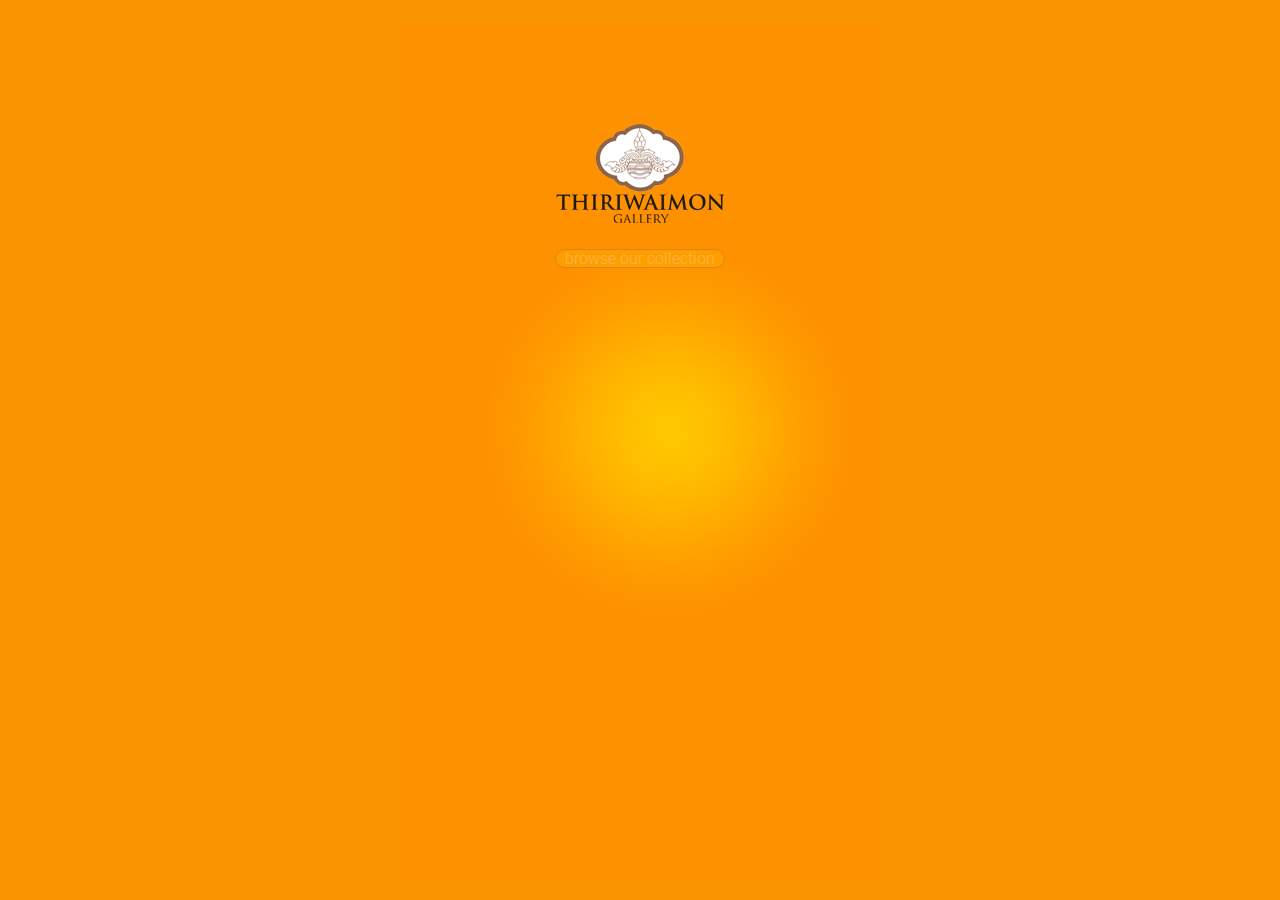
<file: index.html>
<!DOCTYPE HTML>
<html>
    <head>
		<meta charset="UTF-8" />		
        <title>nativeDroid - Theme for jQuery Mobile</title>
		<meta name="viewport" content="width=device-width, initial-scale=1.0, maximum-scale=1.0, user-scalable=no" />

		<!-- FontAwesome - http://fortawesome.github.io/Font-Awesome/ -->
        <link rel="stylesheet" href="css/font-awesome.min.css" />

		<!-- jQueryMobileCSS - original without styling -->
        <link rel="stylesheet" href="css/jquerymobile.css" />

		<!-- nativeDroid core CSS -->
        <link rel="stylesheet" href="css/jquerymobile.nativedroid.css" />

		<!-- nativeDroid: Light/Dark -->
        <link rel="stylesheet" href="css/jquerymobile.nativedroid.light.css"  id='jQMnDTheme' />
		
		<!-- nativeDroid: Color Schemes -->
        <link rel="stylesheet" href="css/jquerymobile.nativedroid.color.blue.css" id='jQMnDColor' />

		<!-- jQuery / jQueryMobile Scripts -->
		<script src="js/jquery-1.9.1.min.js"></script>
        <script src="js/jquery.mobile-1.3.1.min.js"></script>
		<script>
		$(function(){
				$("#mid_content img").fadeIn(500,function(){
							$("#mid_content a").fadeIn(500);
				});
		});
		</script>

    </head>
    <body>
        
    <div data-role="page" data-theme='b' style="background: #fa9401 url('images/load_screen.jpg') no-repeat center center;">

        <div data-role="content" >
				<div id=mid_content style="margin: 0 auto;width:239px;text-align:center;" >
						<img src="images/welcome.png" style="margin-top:50%;display:none;"/>
						<br /><br />
						<a href="menu.html"  style="display:none;box-shadow: inset 0px 0px 0px 1px #8e664c ;">
								browse our collection
						</a>
				</div>
        </div>
    </div>
    
    </body>
</html>
</file>
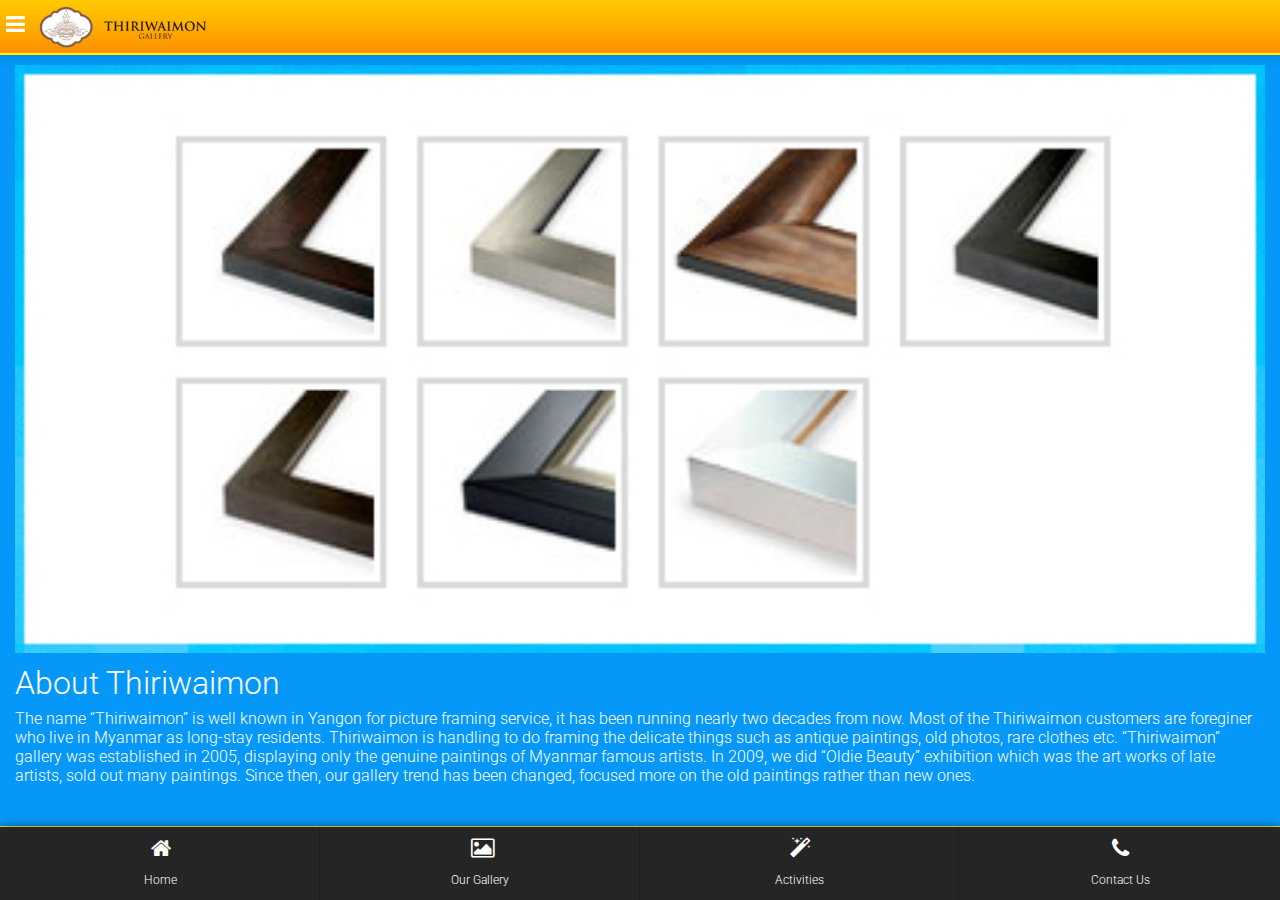
<file: about.html>
<!DOCTYPE HTML>
<html>
    <head>
		<meta charset="UTF-8" />		
        <title>nativeDroid - Theme for jQuery Mobile</title>
		<meta name="viewport" content="width=device-width, initial-scale=1.0, maximum-scale=1.0, user-scalable=no" />
		
		<!-- FontAwesome - http://fortawesome.github.io/Font-Awesome/ -->
        <link rel="stylesheet" href="css/font-awesome.min.css" />

		<!-- jQueryMobileCSS - original without styling -->
        <link rel="stylesheet" href="css/jquerymobile.css" />

		<!-- nativeDroid core CSS -->
        <link rel="stylesheet" href="css/jquerymobile.nativedroid.css" />

		<!-- nativeDroid: Light/Dark -->
        <link rel="stylesheet" href="css/jquerymobile.nativedroid.light.css"  id='jQMnDTheme' />
		
		<!-- nativeDroid: Color Schemes -->
        <link rel="stylesheet" href="css/jquerymobile.nativedroid.color.blue.css" id='jQMnDColor' />

		<!-- jQuery / jQueryMobile Scripts -->
		<script src="js/jquery-1.9.1.min.js"></script>
        <script src="js/jquery.mobile-1.3.1.min.js"></script>


    </head>
    <body>
        
    <div data-role="page" data-theme='b'>


        <div data-role="header" data-position="fixed" data-tap-toggle="false" data-theme='b'>
            <a href="menu.html" data-ajax="false"><i class='icon-reorder'></i></a>
            &nbsp; &nbsp; &nbsp; 
            <img src="images/banner_logo.jpg" />
        </div>
        
        <div data-role="content">   
	        <div class='inset'>
				<img src="images/about.jpg" style="width:100%;margin-top:10px;"/>
	        	<h1>About Thiriwaimon </h1>
				<p> The name “Thiriwaimon” is well known in Yangon for picture framing service, it has been running nearly two decades from now. Most of the Thiriwaimon customers are foreginer who live in Myanmar as long-stay residents. Thiriwaimon is handling to do framing the delicate things such as antique paintings, old photos, rare clothes etc. “Thiriwaimon” gallery was established in 2005, displaying only the genuine paintings of Myanmar famous artists. In 2009, we did “Oldie Beauty” exhibition which was the art works of late artists, sold out many paintings. Since then, our gallery trend has been changed, focused more on the old paintings rather than new ones. </p>
	        </div>
		</div>
		
		<div data-position="fixed" data-tap-toggle="false" data-role="footer" data-tap-toggle="false" data-theme='b'>
			<div data-role="navbar">
				<ul>
					<li ><a href="home.html" data-ajax="false" data-icon="home"> Home</a></li>
					<li><a href="our_gallery.html" data-ajax="false" data-icon="picture"> Our Gallery</a></li>
					<li><a href="activities.html"  data-ajax="false"data-icon="magic"> Activities</a></li>
					<li><a href="contact_us.html" data-ajax="false" data-icon="phone">  Contact Us</a></li>					
				</ul>
			</div>
		</div>

    </div>
    
    </body>
</html>
</file>
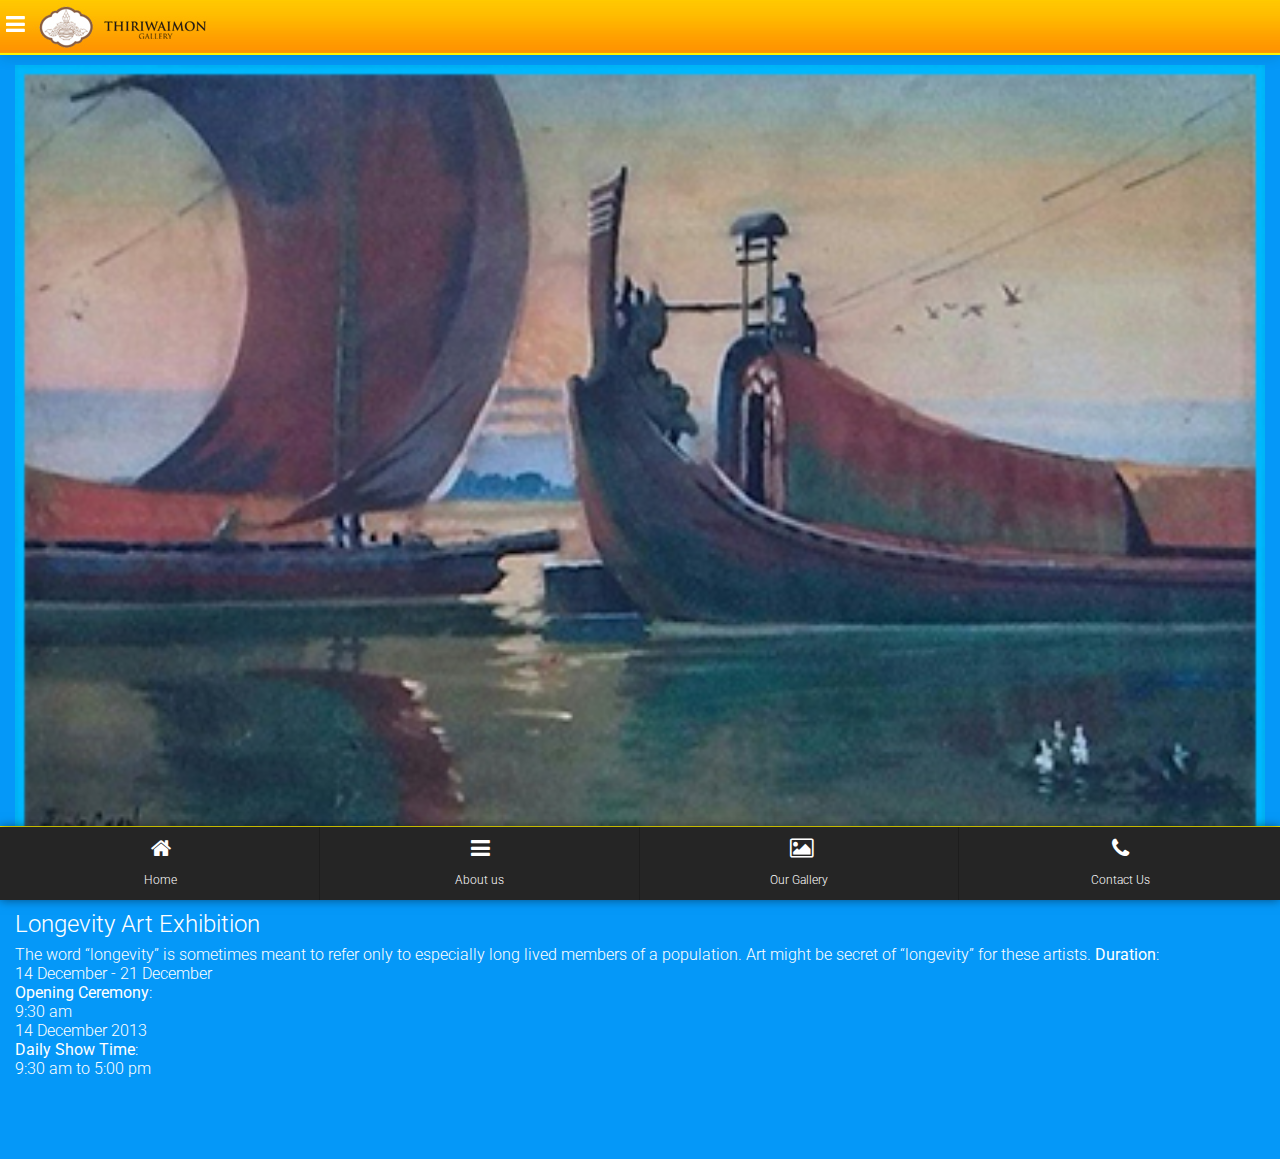
<file: activities.html>
<!DOCTYPE HTML>
<html>
    <head>
		<meta charset="UTF-8" />		
        <title>nativeDroid - Theme for jQuery Mobile</title>
		<meta name="viewport" content="width=device-width, initial-scale=1.0, maximum-scale=1.0, user-scalable=no" />
		
		<!-- FontAwesome - http://fortawesome.github.io/Font-Awesome/ -->
        <link rel="stylesheet" href="css/font-awesome.min.css" />

		<!-- jQueryMobileCSS - original without styling -->
        <link rel="stylesheet" href="css/jquerymobile.css" />

		<!-- nativeDroid core CSS -->
        <link rel="stylesheet" href="css/jquerymobile.nativedroid.css" />

		<!-- nativeDroid: Light/Dark -->
        <link rel="stylesheet" href="css/jquerymobile.nativedroid.light.css"  id='jQMnDTheme' />
		
		<!-- nativeDroid: Color Schemes -->
        <link rel="stylesheet" href="css/jquerymobile.nativedroid.color.blue.css" id='jQMnDColor' />

		<!-- jQuery / jQueryMobile Scripts -->
		<script src="js/jquery-1.9.1.min.js"></script>
        <script src="js/jquery.mobile-1.3.1.min.js"></script>


    </head>
    <body>
        
    <div data-role="page" data-theme='b'>


        <div data-role="header" data-position="fixed" data-tap-toggle="false" data-theme='b'>
            <a href="menu.html" data-ajax="false"><i class='icon-reorder'></i></a>
            &nbsp; &nbsp; &nbsp; 
            <img src="images/banner_logo.jpg" />
        </div>
        
        <div data-role="content">   
	        <div class='inset'>
				<img src="images/activity_01.jpg" style="width:100%;margin-top:10px;" >
	        	<h1>Activities</h1>
	        	<h2>Longevity Art Exhibition</h2>
				<p>
						The word “longevity” is sometimes meant to refer only to especially long lived members of a population. Art might be secret of “longevity” for these artists.
						<b>Duration</b>:<br />
						14 December - 21 December<br />
						<b>Opening Ceremony</b>:<br />
						9:30 am<br />
						14 December 2013<br />
						<b>Daily Show Time</b>:<br />
						9:30 am to 5:00 pm <br />
				</p>
	        </div>
		</div>
		
		<div data-position="fixed" data-tap-toggle="false" data-role="footer" data-tap-toggle="false" data-theme='b'>
			<div data-role="navbar">
				<ul>
					<li ><a href="about.html" data-ajax="false" data-icon="home"> Home</a></li>
					<li ><a href="about.html"  data-ajax="false" data-icon="reorder"> About us</a></li>
					<li><a href="our_gallery.html"  data-ajax="false" data-icon="picture"> Our Gallery</a></li>
					<li><a href="contact_us.html"  data-ajax="false" data-icon="phone"> Contact Us</a></li>					
				</ul>
			</div>
		</div>

    </div>
    
    </body>
</html>
</file>
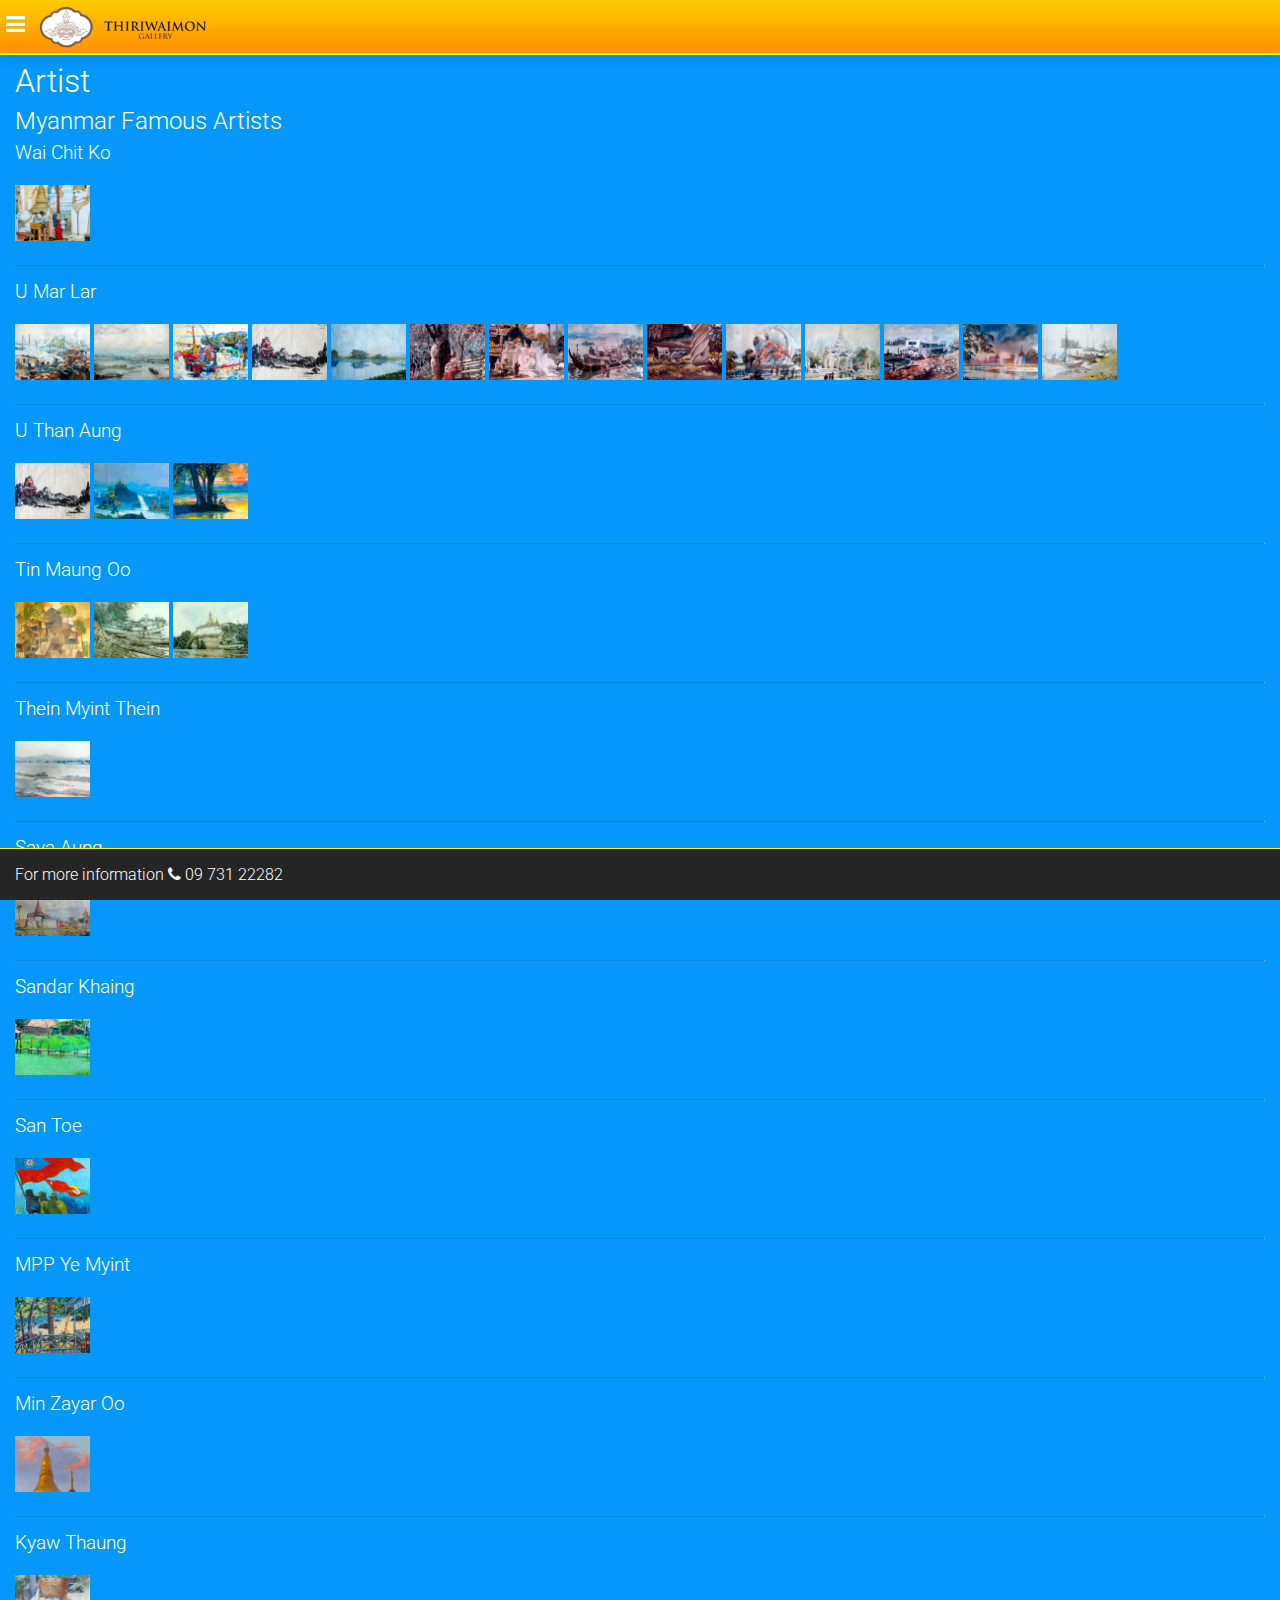
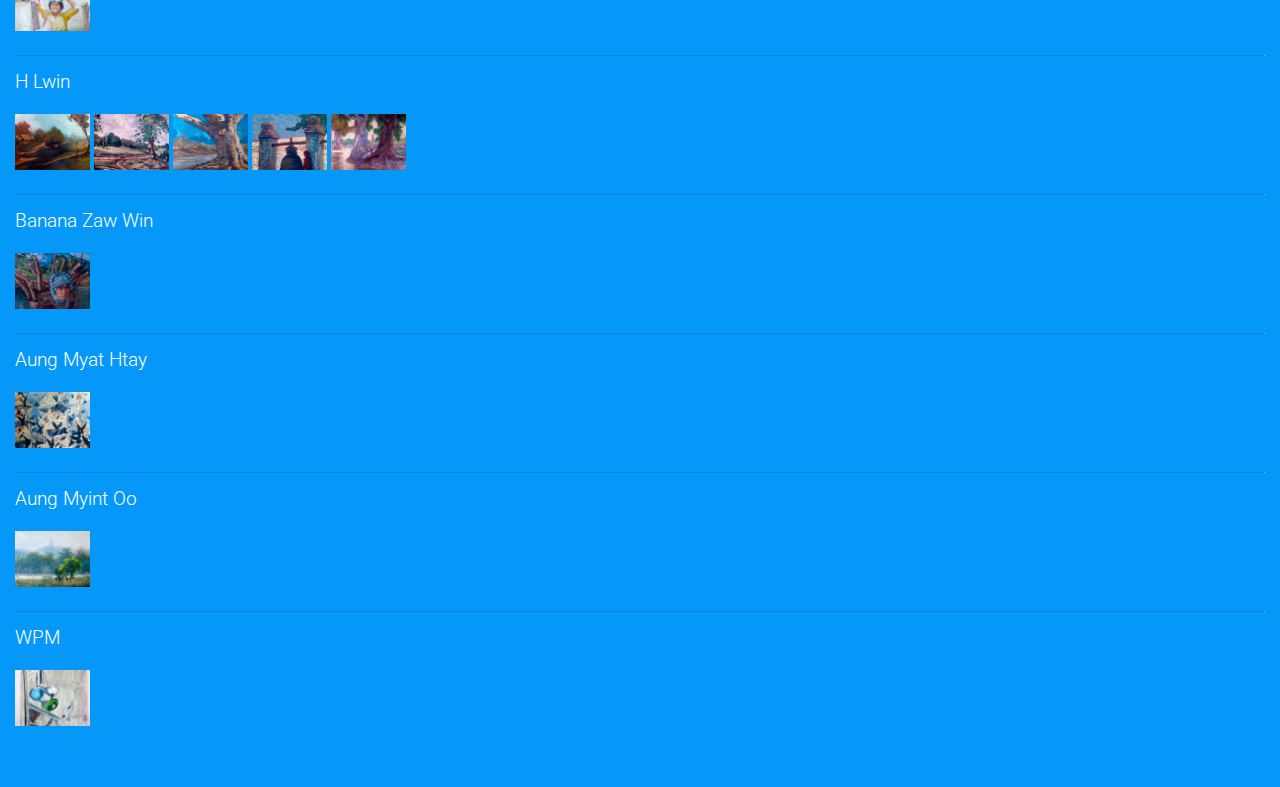
<file: artist.html>
<!DOCTYPE HTML>
<html>
    <head>
		<meta charset="UTF-8" />		
        <title>nativeDroid - Theme for jQuery Mobile</title>
		<meta name="viewport" content="width=device-width, initial-scale=1.0, maximum-scale=1.0, user-scalable=no" />
		
		<!-- FontAwesome - http://fortawesome.github.io/Font-Awesome/ -->
        <link rel="stylesheet" href="css/font-awesome.min.css" />

		<!-- jQueryMobileCSS - original without styling -->
        <link rel="stylesheet" href="css/jquerymobile.css" />

		<!-- nativeDroid core CSS -->
        <link rel="stylesheet" href="css/jquerymobile.nativedroid.css" />

		<!-- nativeDroid: Light/Dark -->
        <link rel="stylesheet" href="css/jquerymobile.nativedroid.light.css"  id='jQMnDTheme' />
		
		<!-- nativeDroid: Color Schemes -->
        <link rel="stylesheet" href="css/jquerymobile.nativedroid.color.blue.css" id='jQMnDColor' />

		<!-- jQuery / jQueryMobile Scripts -->
		<script src="js/jquery-1.9.1.min.js"></script>
        <script src="js/jquery.mobile-1.3.1.min.js"></script>


    </head>
    <body data-nativedroid-progress-animation='6'>
        
    <div data-role="page" data-theme='b'>


        <div data-role="header" data-position="fixed" data-tap-toggle="false" data-theme='b'>
            <a href="menu.html" data-ajax="false"><i class='icon-reorder'></i></a>
            &nbsp; &nbsp; &nbsp; 
            <img src="images/banner_logo.jpg" />
        </div>
        
        <div data-role="content">  
			<div class='inset'>
					<h1>Artist</h1>
					<h2>Myanmar Famous Artists</h2>
					
					<h3>Wai Chit Ko</h3>
					<ul data-nativedroid-plugin='gallery'>
						<li style='background-image:url("images/gallery/01-wai-chit-ko-s.jpg")' data-image-large="images/gallery/01-wai-chit-ko-s.jpg" data-image-thumb="images/gallery/01-wai-chit-ko-s.jpg">
									<div class='closeTrigger'><i class='icon-remove'></i> close</div><span>Wai Chit Ko</span>
						</li>
					</ul>
					<hr>
					<h3>U Mar Lar</h3>
					<ul data-nativedroid-plugin='gallery'>
						<li style='background-image:url("images/gallery/02-u-mar-lar-s.jpg")' data-image-large='images/gallery/02-u-mar-lar-s.jpg' data-image-thumb='images/gallery/02-u-mar-lar-s.jpg'>
									<div class='closeTrigger'><i class='icon-remove'></i> close</div><span>U Mar Lar</span>
						</li>
						<li style='background-image:url("images/gallery/03-u-lu-tin-s.jpg")' data-image-large='images/gallery/03-u-lu-tin-s.jpg' data-image-thumb='images/gallery/03-u-lu-tin-s.jpg'>
									<div class='closeTrigger'><i class='icon-remove'></i> close</div><span>U Lu Tin</span>
						</li>
						<li style='background-image:url("images/gallery/04-u-win-pe-s.jpg")' data-image-large='images/gallery/04-u-win-pe-s.jpg' data-image-thumb='images/gallery/04-u-win-pe-s.jpg'>
									<div class='closeTrigger'><i class='icon-remove'></i> close</div><span>U Win Pe</span>
						</li>
						<li style='background-image:url("images/gallery/05-u-than-aung-s.jpg")' data-image-large='images/gallery/05-u-than-aung-s.jpg' data-image-thumb='images/gallery/05-u-than-aung-s.jpg'>
									<div class='closeTrigger'><i class='icon-remove'></i> close</div><span>U Than Aung</span>
						</li>
						<li style='background-image:url("images/gallery/06-u-mya-thaung-s.jpg")' data-image-large='images/gallery/06-u-mya-thaung-s.jpg' data-image-thumb='images/gallery/06-u-mya-thaung-s.jpg'>
									<div class='closeTrigger'><i class='icon-remove'></i> close</div><span>U Mya Thaung</span>
						</li>
						<li style='background-image:url("images/gallery/07-u-mar-lar-s.jpg")' data-image-large='images/gallery/07-u-mar-lar-s.jpg' data-image-thumb='images/gallery/07-u-mar-lar-s.jpg'>
									<div class='closeTrigger'><i class='icon-remove'></i> close</div><span>U Mar Lar</span>
						</li>
						<li style='background-image:url("images/gallery/08-u-mar-lar-s.jpg")' data-image-large='images/gallery/08-u-mar-lar-s.jpg' data-image-thumb='images/gallery/08-u-mar-lar-s.jpg'>
									<div class='closeTrigger'><i class='icon-remove'></i> close</div><span>U Mar Lar</span>
						</li>
						<li style='background-image:url("images/gallery/09-u-mar-lar-s.jpg")' data-image-large='images/gallery/09-u-mar-lar-s.jpg' data-image-thumb='images/gallery/09-u-mar-lar-s.jpg'>
									<div class='closeTrigger'><i class='icon-remove'></i> close</div><span>U Mar Lar</span>
						</li>
						<li style='background-image:url("images/gallery/10-u-mar-lar-s.jpg")' data-image-large='images/gallery/10-u-mar-lar-s.jpg' data-image-thumb='images/gallery/10-u-mar-lar-s.jpg'>
									<div class='closeTrigger'><i class='icon-remove'></i> close</div><span>U Mar Lar</span>
						</li>
						<li style='background-image:url("images/gallery/11-u-mar-lar-s.jpg")' data-image-large='images/gallery/11-u-mar-lar-s.jpg' data-image-thumb='images/gallery/11-u-mar-lar-s.jpg'>
									<div class='closeTrigger'><i class='icon-remove'></i> close</div><span>U Mar Lar</span>
						</li>
						<li style='background-image:url("images/gallery/12-u-mar-lar-s.jpg")' data-image-large='images/gallery/12-u-mar-lar-s.jpg' data-image-thumb='images/gallery/12-u-mar-lar-s.jpg'>
									<div class='closeTrigger'><i class='icon-remove'></i> close</div><span>U Mar Lar</span>
						</li>
						<li style='background-image:url("images/gallery/13-u-mar-lar-s.jpg")' data-image-large='images/gallery/13-u-mar-lar-s.jpg' data-image-thumb='images/gallery/13-u-mar-lar-s.jpg'>
									<div class='closeTrigger'><i class='icon-remove'></i> close</div><span>U Mar Lar</span>
						</li>
						<li style='background-image:url("images/gallery/14-u-mar-lar-s.jpg")' data-image-large='images/gallery/14-u-mar-lar-s.jpg' data-image-thumb='images/gallery/14-u-mar-lar-s.jpg'>
									<div class='closeTrigger'><i class='icon-remove'></i> close</div><span>U Mar Lar</span>
						</li>
						<li style='background-image:url("images/gallery/15-u-mar-lar-s.jpg")' data-image-large='images/gallery/15-u-mar-lar-s.jpg' data-image-thumb='images/gallery/15-u-mar-lar-s.jpg'>
									<div class='closeTrigger'><i class='icon-remove'></i> close</div><span>U Mar Lar</span>
						</li>
					</ul>
					<hr>
					<h3>U Than Aung</h3>
					<ul data-nativedroid-plugin='gallery'>
						<li style='background-image:url("images/gallery/05-u-than-aung-s.jpg")' data-image-large='images/gallery/05-u-than-aung-s.jpg' data-image-thumb='images/gallery/05-u-than-aung-s.jpg'>
									<div class='closeTrigger'><i class='icon-remove'></i> close</div><span>U Than Aung</span>
						</li>
						<li style='background-image:url("images/gallery/20-than-aung-s.jpg")' data-image-large='images/gallery/20-than-aung-s.jpg' data-image-thumb='images/gallery/20-than-aung-s.jpg'>
									<div class='closeTrigger'><i class='icon-remove'></i> close</div><span>Than Aung</span>
						</li>
						<li style='background-image:url("images/gallery/27-ko-than-aung-s.jpg")' data-image-large='images/gallery/27-ko-than-aung-s.jpg' data-image-thumb='images/gallery/27-ko-than-aung-s.jpg'>
									<div class='closeTrigger'><i class='icon-remove'></i> close</div><span>Ko Than Aung</span>
						</li>
					</ul>
					<hr>
					<h3>Tin Maung Oo</h3>
					<ul data-nativedroid-plugin='gallery'>
						<li style='background-image:url("images/gallery/16-tin-maung-oo-s.jpg")' data-image-large='images/gallery/16-tin-maung-oo-s.jpg' data-image-thumb='images/gallery/16-tin-maung-oo-s.jpg'>
									<div class='closeTrigger'><i class='icon-remove'></i> close</div><span>Tin Maung Oo</span>
						</li>
						<li style='background-image:url("images/gallery/17-thura-nyein-chan-s.jpg")' data-image-large='images/gallery/17-thura-nyein-chan-s.jpg' data-image-thumb='images/gallery/17-thura-nyein-chan-s.jpg'>
									<div class='closeTrigger'><i class='icon-remove'></i> close</div><span>Thura Nyein Chan</span>
						</li>
						<li style='background-image:url("images/gallery/18-thura-nyein-chan-s.jpg")' data-image-large='images/gallery/18-thura-nyein-chan-s.jpg' data-image-thumb='images/gallery/18-thura-nyein-chan-s.jpg'>
									<div class='closeTrigger'><i class='icon-remove'></i> close</div><span>Thura Nyein Chan</span>
						</li>
					</ul>
					<hr>
					<h3>Thein Myint Thein</h3>
					<ul data-nativedroid-plugin='gallery'>
						<li style='background-image:url("images/gallery/19-thein-myint-thein-s.jpg")' data-image-large='images/gallery/18-thura-nyein-chan-s.jpg' data-image-thumb='images/gallery/19-thein-myint-thein-s.jpg'>
									<div class='closeTrigger'><i class='icon-remove'></i> close</div><span>Thein Myint Thein</span>
						</li>
					</ul>
					<hr>
					<h3>Saya Aung</h3>
					<ul data-nativedroid-plugin='gallery'>
						<li style='background-image:url("images/gallery/21-saya-saung-s.jpg")' data-image-large='images/gallery/21-saya-saung-s.jpg' data-image-thumb='images/gallery/21-saya-saung-s.jpg'>
									<div class='closeTrigger'><i class='icon-remove'></i> close</div><span>Saya Aung</span>
						</li>
					</ul>
					<hr>
					<h3>Sandar Khaing</h3>
					<ul data-nativedroid-plugin='gallery'>
						<li style='background-image:url("images/gallery/22-sandar-khaing-s.jpg")' data-image-large='images/gallery/22-sandar-khaing-s.jpg' data-image-thumb='images/gallery/22-sandar-khaing-s.jpg'>
									<div class='closeTrigger'><i class='icon-remove'></i> close</div><span>Sandar Khaing</span>
						</li>
					</ul>
					<hr>
					<h3>San Toe</h3>
					<ul data-nativedroid-plugin='gallery'>
						<li style='background-image:url("images/gallery/23-san-toe-s.jpg")' data-image-large='images/gallery/23-san-toe-s.jpg' data-image-thumb='images/gallery/23-san-toe-s.jpg'>
									<div class='closeTrigger'><i class='icon-remove'></i> close</div><span>San Toe</span>
						</li>
					</ul>
					<hr>
					<h3>MPP Ye Myint</h3>
					<ul data-nativedroid-plugin='gallery'>
						<li style='background-image:url("images/gallery/24-mpp-ye-myint-s.jpg")' data-image-large='images/gallery/24-mpp-ye-myint-s.jpg' data-image-thumb='images/gallery/24-mpp-ye-myint-s.jpg'>
									<div class='closeTrigger'><i class='icon-remove'></i> close</div><span>MPP Ye Myint</span>
						</li>
					</ul>
					<hr>
					<h3>Min Zayar Oo</h3>
					<ul data-nativedroid-plugin='gallery'>
						<li style='background-image:url("images/gallery/25-min-zayar-oo-s.jpg")' data-image-large='images/gallery/25-min-zayar-oo-s.jpg' data-image-thumb='images/gallery/25-min-zayar-oo-s.jpg'>
									<div class='closeTrigger'><i class='icon-remove'></i> close</div><span>Min Zayar Oo</span>
						</li>
					</ul>
					<hr>
					<h3>Kyaw Thaung</h3>
					<ul data-nativedroid-plugin='gallery'>
						<li style='background-image:url("images/gallery/26-kyaw-thaung-s.jpg")' data-image-large='images/gallery/26-kyaw-thaung-s.jpg' data-image-thumb='images/gallery/26-kyaw-thaung-s.jpg'>
									<div class='closeTrigger'><i class='icon-remove'></i> close</div><span>Kyaw Thaung</span>
						</li>
					</ul>
					<hr>
					<h3>H Lwin</h3>
					<ul data-nativedroid-plugin='gallery'>
						<li style='background-image:url("images/gallery/28-h-lwin-s.jpg")' data-image-large='images/gallery/28-h-lwin-s.jpg' data-image-thumb='images/gallery/28-h-lwin-s.jpg'>
									<div class='closeTrigger'><i class='icon-remove'></i> close</div><span>H Lwin</span>
						</li>
						<li style='background-image:url("images/gallery/29-h-lwin-s.jpg")' data-image-large='images/gallery/29-h-lwin-s.jpg' data-image-thumb='images/gallery/29-h-lwin-s.jpg'>
									<div class='closeTrigger'><i class='icon-remove'></i> close</div><span>H Lwin</span>
						</li>
						<li style='background-image:url("images/gallery/30-h-lwin-s.jpg")' data-image-large='images/gallery/30-h-lwin-s.jpg' data-image-thumb='images/gallery/30-h-lwin-s.jpg'>
									<div class='closeTrigger'><i class='icon-remove'></i> close</div><span>H Lwin</span>
						</li>
						<li style='background-image:url("images/gallery/31-h-lwin-s.jpg")' data-image-large='images/gallery/31-h-lwin-s.jpg' data-image-thumb='images/gallery/31-h-lwin-s.jpg'>
									<div class='closeTrigger'><i class='icon-remove'></i> close</div><span>H Lwin</span>
						</li>
						<li style='background-image:url("images/gallery/32-h-lwin-s.jpg")' data-image-large='images/gallery/32-h-lwin-s.jpg' data-image-thumb='images/gallery/32-h-lwin-s.jpg'>
									<div class='closeTrigger'><i class='icon-remove'></i> close</div><span>H Lwin</span>
						</li>
					</ul>
					<hr>
					<h3>Banana Zaw Win</h3>
					<ul data-nativedroid-plugin='gallery'>
						<li style='background-image:url("images/gallery/33-banana-zaw-win-s.jpg")' data-image-large='images/gallery/33-banana-zaw-win-s.jpg' data-image-thumb='images/gallery/33-banana-zaw-win-s.jpg'>
									<div class='closeTrigger'><i class='icon-remove'></i> close</div><span>Banana Zaw Win</span>
						</li>
					</ul>
					<hr>
					<h3>Aung Myat Htay</h3>
					<ul data-nativedroid-plugin='gallery'>
						<li style='background-image:url("images/gallery/34-aung-myat-htay-s.jpg")' data-image-large='images/gallery/34-aung-myat-htay-s.jpg' data-image-thumb='images/gallery/34-aung-myat-htay-s.jpg'>
									<div class='closeTrigger'><i class='icon-remove'></i> close</div><span>Aung Myat Htay</span>
						</li>
					</ul>
					<hr>
					<h3>Aung Myint Oo</h3>
					<ul data-nativedroid-plugin='gallery'>
						<li style='background-image:url("images/gallery/35-aung-myint-oo-s.jpg")' data-image-large='images/gallery/35-aung-myint-oo-s.jpg' data-image-thumb='images/gallery/35-aung-myint-oo-s.jpg'>
									<div class='closeTrigger'><i class='icon-remove'></i> close</div><span>Aung Myint Oo</span>
						</li>
					</ul>
					<hr>
					<h3>WPM</h3>
					<ul data-nativedroid-plugin='gallery'>
						<li style='background-image:url("images/gallery/36-wpm-s.jpg")' data-image-large='images/gallery/36-wpm-s.jpg' data-image-thumb='images/gallery/36-wpm-s.jpg'>
									<div class='closeTrigger'><i class='icon-remove'></i> close</div><span>WPM</span>
						</li>
						<div class='overlay'></div>
					</ul>
 	        </div>
        </div>
		<div data-role="footer" class="ui-bar" data-position="fixed" data-tap-toggle="false" data-theme='b'>
				<div class='inset'>
					<p> For more information <i class='icon-phone'> </i>  09 731 22282<p>
				</div>
		</div>
    </div>
    
    <script src="js/nativedroid.script.js"></script>
    </body>
</html>
</file>
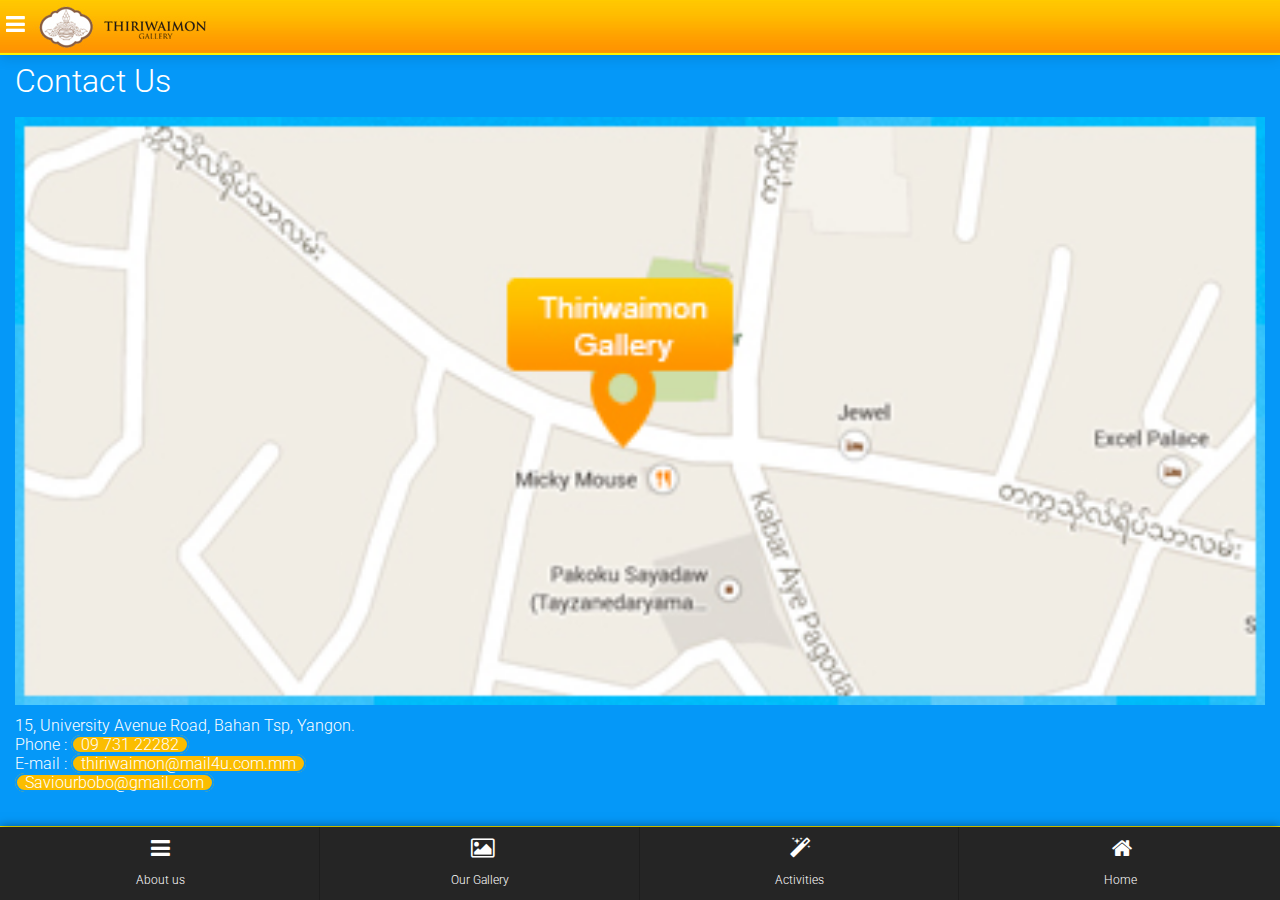
<file: contact_us.html>
<!DOCTYPE HTML>
<html>
    <head>
		<meta charset="UTF-8" />		
        <title>nativeDroid - Theme for jQuery Mobile</title>
		<meta name="viewport" content="width=device-width, initial-scale=1.0, maximum-scale=1.0, user-scalable=no" />
		
		<!-- FontAwesome - http://fortawesome.github.io/Font-Awesome/ -->
        <link rel="stylesheet" href="css/font-awesome.min.css" />

		<!-- jQueryMobileCSS - original without styling -->
        <link rel="stylesheet" href="css/jquerymobile.css" />

		<!-- nativeDroid core CSS -->
        <link rel="stylesheet" href="css/jquerymobile.nativedroid.css" />

		<!-- nativeDroid: Light/Dark -->
        <link rel="stylesheet" href="css/jquerymobile.nativedroid.light.css"  id='jQMnDTheme' />
		
		<!-- nativeDroid: Color Schemes -->
        <link rel="stylesheet" href="css/jquerymobile.nativedroid.color.blue.css" id='jQMnDColor' />

		<!-- jQuery / jQueryMobile Scripts -->
		<script src="js/jquery-1.9.1.min.js"></script>
        <script src="js/jquery.mobile-1.3.1.min.js"></script>


    </head>
    <body>
        
    <div data-role="page" data-theme='b'>


        <div data-role="header" data-position="fixed" data-tap-toggle="false" data-theme='b'>
            <a href="menu.html" data-ajax="false"><i class='icon-reorder'></i></a>
            &nbsp; &nbsp; &nbsp; 
            <img src="images/banner_logo.jpg" />
        </div>
        
        <div data-role="content">   
	        <div class='inset'>
	        	<h1>Contact Us</h1>
				<img src="images/contact.jpg" style="width:100%;margin-top:10px;"/>
				<p>15, University Avenue Road, Bahan Tsp, Yangon.<br />
				Phone 	: <a href="tel: 09 731 22282"> 09 731 22282</a><br />
				E-mail 	: <a href="mailto:thiriwaimon@mail4u.com.mm">thiriwaimon@mail4u.com.mm</a><br />
				<a href="mailto:thiriwaimon@mail4u.com.mm">Saviourbobo@gmail.com</a><br /></p>
	        </div>
		</div>
		
		<div data-position="fixed" data-tap-toggle="false" data-role="footer" data-tap-toggle="false" data-theme='b'>
			<div data-role="navbar">
				<ul>
					<li ><a href="about.html" data-ajax="false" data-icon="reorder"> About us</a></li>
					<li><a href="our_gallery.html" data-ajax="false" data-icon="picture"> Our Gallery</a></li>
					<li><a href="activities.html"  data-ajax="false"data-icon="magic"> Activities</a></li>
					<li><a href="home.html" data-ajax="false" data-icon="home"> Home</a></li>					
				</ul>
			</div>
		</div>

    </div>
    
    </body>
</html>
</file>
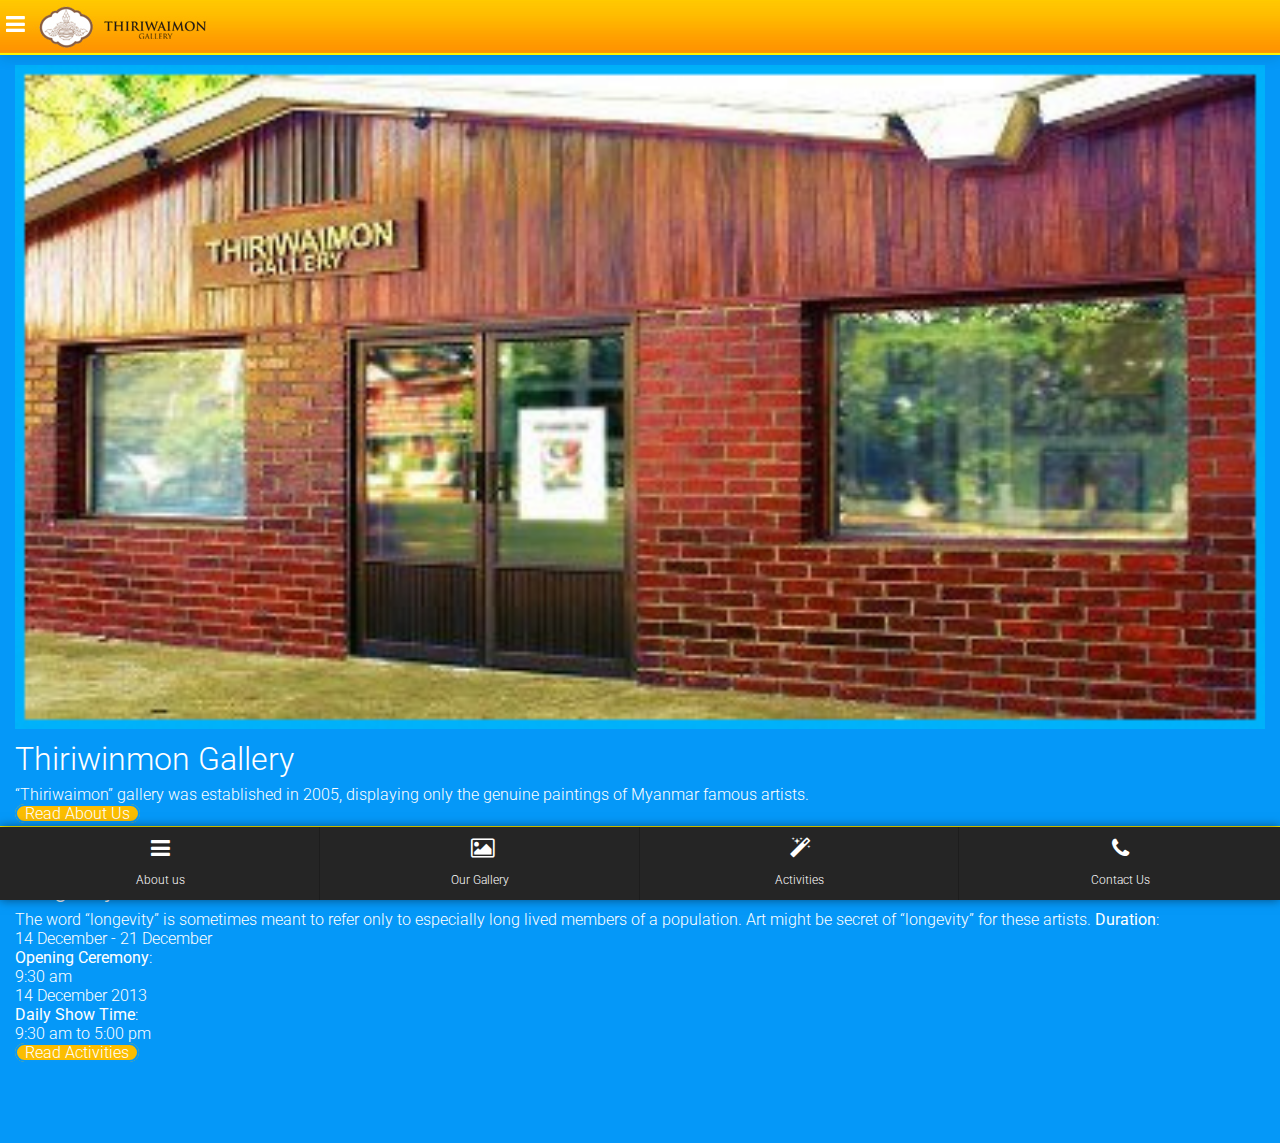
<file: home.html>
<!DOCTYPE HTML>
<html>
    <head>
		<meta charset="UTF-8" />		
        <title>nativeDroid - Theme for jQuery Mobile</title>
		<meta name="viewport" content="width=device-width, initial-scale=1.0, maximum-scale=1.0, user-scalable=no" />
		
		<!-- FontAwesome - http://fortawesome.github.io/Font-Awesome/ -->
        <link rel="stylesheet" href="css/font-awesome.min.css" />

		<!-- jQueryMobileCSS - original without styling -->
        <link rel="stylesheet" href="css/jquerymobile.css" />

		<!-- nativeDroid core CSS -->
        <link rel="stylesheet" href="css/jquerymobile.nativedroid.css" />

		<!-- nativeDroid: Light/Dark -->
        <link rel="stylesheet" href="css/jquerymobile.nativedroid.light.css"  id='jQMnDTheme' />
		
		<!-- nativeDroid: Color Schemes -->
        <link rel="stylesheet" href="css/jquerymobile.nativedroid.color.blue.css" id='jQMnDColor' />

		<!-- jQuery / jQueryMobile Scripts -->
		<script src="js/jquery-1.9.1.min.js"></script>
        <script src="js/jquery.mobile-1.3.1.min.js"></script>


    </head>
    <body>
        
    <div data-role="page" data-theme='b'>


        <div data-role="header" data-position="fixed" data-tap-toggle="false" data-theme='b'>
            <a href="menu.html" data-ajax="false"><i class='icon-reorder'></i></a>
            &nbsp; &nbsp; &nbsp; 
            <img src="images/banner_logo.jpg" />
        </div>
        
        <div data-role="content">   
	        <div class='inset'>
				<img src="images/gallery_front.jpg" style="width:100%;margin-top:10px;" >
	        	<h1>Thiriwinmon Gallery</h1>
				<p> “Thiriwaimon” gallery was established in 2005, displaying only the genuine paintings of Myanmar famous artists. <br /><a href="about.html">Read About Us</a></p>
	        	<h1>Activities</h1>
	        	<h2>Longevity Art Exhibition</h2>
				<p>
						The word “longevity” is sometimes meant to refer only to especially long lived members of a population. Art might be secret of “longevity” for these artists.
						<b>Duration</b>:<br />
						14 December - 21 December<br />
						<b>Opening Ceremony</b>:<br />
						9:30 am<br />
						14 December 2013<br />
						<b>Daily Show Time</b>:<br />
						9:30 am to 5:00 pm <br />
						<a href="activities.html">Read Activities</a></p>
	        </div>
		</div>
		
		<div data-position="fixed" data-tap-toggle="false" data-role="footer" data-tap-toggle="false" data-theme='b'>
			<div data-role="navbar">
				<ul>
					<li ><a href="about.html" data-ajax="false" data-icon="reorder"> About us</a></li>
					<li><a href="our_gallery.html" data-ajax="false" data-icon="picture"> Our Gallery</a></li>
					<li><a href="activities.html"  data-ajax="false"data-icon="magic"> Activities</a></li>
					<li><a href="contact_us.html" data-ajax="false" data-icon="phone"> Contact Us</a></li>					
				</ul>
			</div>
		</div>

    </div>
    
    </body>
</html>
</file>
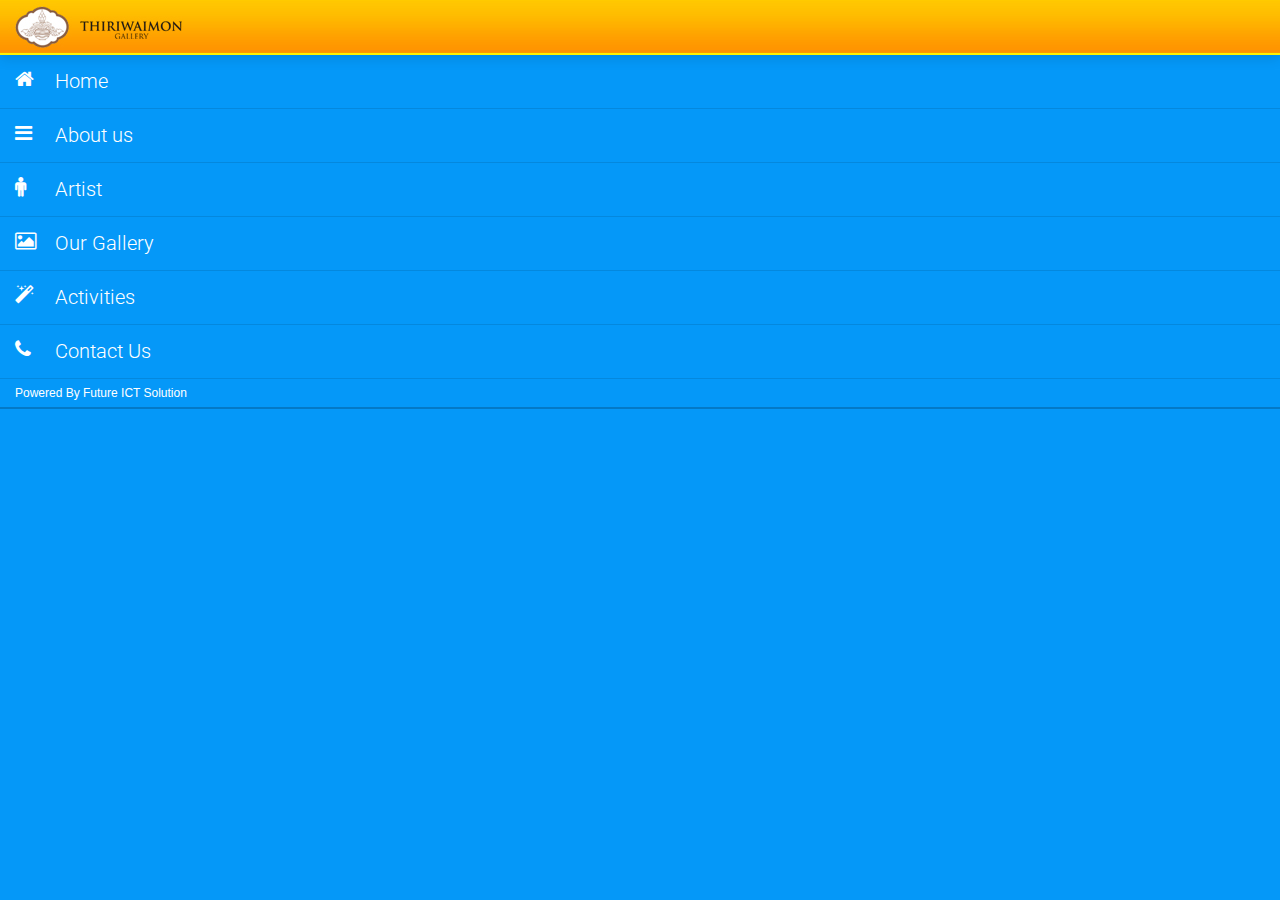
<file: menu.html>
<!DOCTYPE HTML>
<html>
    <head>
		<meta charset="UTF-8" />		
        <title>nativeDroid - Theme for jQuery Mobile</title>
		<meta name="viewport" content="width=device-width, initial-scale=1.0, maximum-scale=1.0, user-scalable=no" />

		<!-- FontAwesome - http://fortawesome.github.io/Font-Awesome/ -->
        <link rel="stylesheet" href="css/font-awesome.min.css" />

		<!-- jQueryMobileCSS - original without styling -->
        <link rel="stylesheet" href="css/jquerymobile.css" />

		<!-- nativeDroid core CSS -->
        <link rel="stylesheet" href="css/jquerymobile.nativedroid.css" />

		<!-- nativeDroid: Light/Dark -->
        <link rel="stylesheet" href="css/jquerymobile.nativedroid.light.css"  id='jQMnDTheme' />
		
		<!-- nativeDroid: Color Schemes -->
        <link rel="stylesheet" href="css/jquerymobile.nativedroid.color.blue.css" id='jQMnDColor' />

		<!-- jQuery / jQueryMobile Scripts -->
		<script src="js/jquery-1.9.1.min.js"></script>
        <script src="js/jquery.mobile-1.3.1.min.js"></script>


    </head>
    <body>
        
    <div data-role="page" data-theme='b'>

        <div data-role="header" data-position="fixed" data-tap-toggle="false" data-theme='b'>
            <img src="images/banner_logo.jpg" />
        </div>
        
        <div data-role="content">   
				
			<ul data-role="listview" data-inset="false" data-icon="false" data-divider-theme="b">
	            <li >
					<a href="home.html" data-ajax="false"><i class='icon-home'></i> Home</a>
	            </li>
	            <li >
					<a href="about.html" data-ajax="false"><i class='icon-reorder'></i> About us</a>
	            </li>
	            <li>
					<a href="artist.html" data-ajax="false"><i class='icon-male'></i> Artist</a>
	            </li>
	            <li>
					<a href="our_gallery.html" data-ajax="false"><i class='icon-picture'></i> Our Gallery</a>
	            </li>
	            <li>
					<a href="activities.html" data-ajax="false"><i class='icon-magic'></i> Activities</a>
	            </li>
	            <li>
					<a href="contact_us.html" data-ajax="false"><i class='icon-phone'></i> Contact Us</a>
	            </li>
	            <li data-role="list-divider">Powered By Future ICT Solution</li>
	        </ul>
        </div>

    </div>
    
    </body>
</html>
</file>
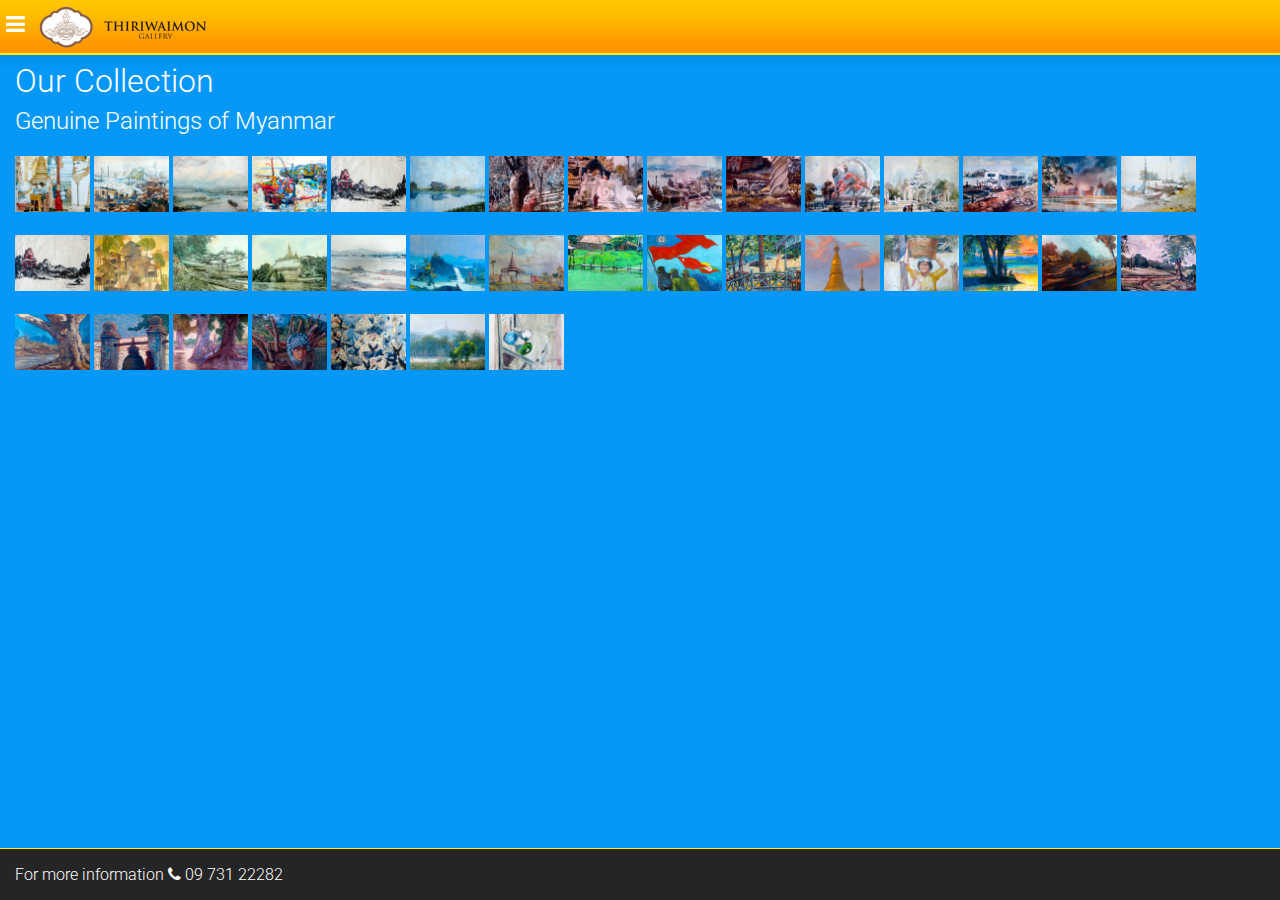
<file: our_gallery.html>
<!DOCTYPE HTML>
<html>
    <head>
		<meta charset="UTF-8" />		
        <title>nativeDroid - Theme for jQuery Mobile</title>
		<meta name="viewport" content="width=device-width, initial-scale=1.0, maximum-scale=1.0, user-scalable=no" />
		
		<!-- FontAwesome - http://fortawesome.github.io/Font-Awesome/ -->
        <link rel="stylesheet" href="css/font-awesome.min.css" />

		<!-- jQueryMobileCSS - original without styling -->
        <link rel="stylesheet" href="css/jquerymobile.css" />

		<!-- nativeDroid core CSS -->
        <link rel="stylesheet" href="css/jquerymobile.nativedroid.css" />

		<!-- nativeDroid: Light/Dark -->
        <link rel="stylesheet" href="css/jquerymobile.nativedroid.light.css"  id='jQMnDTheme' />
		
		<!-- nativeDroid: Color Schemes -->
        <link rel="stylesheet" href="css/jquerymobile.nativedroid.color.blue.css" id='jQMnDColor' />

		<!-- jQuery / jQueryMobile Scripts -->
		<script src="js/jquery-1.9.1.min.js"></script>
        <script src="js/jquery.mobile-1.3.1.min.js"></script>


    </head>
    <body data-nativedroid-progress-animation='6'>
        
    <div data-role="page" data-theme='b'>


        <div data-role="header" data-position="fixed" data-tap-toggle="false" data-theme='b'>
            <a href="menu.html" data-ajax="false"><i class='icon-reorder'></i></a>
            &nbsp; &nbsp; &nbsp; 
            <img src="images/banner_logo.jpg" />
        </div>
        
        <div data-role="content">  
 	        <div class='inset'>
		 
					<h1>Our Collection</h1>
					<h2>Genuine Paintings of Myanmar</h2>
					<ul data-nativedroid-plugin='gallery'>
						<li style='background-image:url("images/gallery/01-wai-chit-ko-s.jpg")' data-image-large="images/gallery/01-wai-chit-ko-s.jpg" data-image-thumb="images/gallery/01-wai-chit-ko-s.jpg">
									<div class='closeTrigger'><i class='icon-remove'></i> close</div><span>Wai Chit Ko</span>
						</li>
						<li style='background-image:url("images/gallery/02-u-mar-lar-s.jpg")' data-image-large='images/gallery/02-u-mar-lar-s.jpg' data-image-thumb='images/gallery/02-u-mar-lar-s.jpg'>
									<div class='closeTrigger'><i class='icon-remove'></i> close</div><span>U Mar Lar</span>
						</li>
						<li style='background-image:url("images/gallery/03-u-lu-tin-s.jpg")' data-image-large='images/gallery/03-u-lu-tin-s.jpg' data-image-thumb='images/gallery/03-u-lu-tin-s.jpg'>
									<div class='closeTrigger'><i class='icon-remove'></i> close</div><span>U Lu Tin</span>
						</li>
						<li style='background-image:url("images/gallery/04-u-win-pe-s.jpg")' data-image-large='images/gallery/04-u-win-pe-s.jpg' data-image-thumb='images/gallery/04-u-win-pe-s.jpg'>
									<div class='closeTrigger'><i class='icon-remove'></i> close</div><span>U Win Pe</span>
						</li>
						<li style='background-image:url("images/gallery/05-u-than-aung-s.jpg")' data-image-large='images/gallery/05-u-than-aung-s.jpg' data-image-thumb='images/gallery/05-u-than-aung-s.jpg'>
									<div class='closeTrigger'><i class='icon-remove'></i> close</div><span>U Than Aung</span>
						</li>
						<li style='background-image:url("images/gallery/06-u-mya-thaung-s.jpg")' data-image-large='images/gallery/06-u-mya-thaung-s.jpg' data-image-thumb='images/gallery/06-u-mya-thaung-s.jpg'>
									<div class='closeTrigger'><i class='icon-remove'></i> close</div><span>U Mya Thaung</span>
						</li>
						<li style='background-image:url("images/gallery/07-u-mar-lar-s.jpg")' data-image-large='images/gallery/07-u-mar-lar-s.jpg' data-image-thumb='images/gallery/07-u-mar-lar-s.jpg'>
									<div class='closeTrigger'><i class='icon-remove'></i> close</div><span>U Mar Lar</span>
						</li>
						<li style='background-image:url("images/gallery/08-u-mar-lar-s.jpg")' data-image-large='images/gallery/08-u-mar-lar-s.jpg' data-image-thumb='images/gallery/08-u-mar-lar-s.jpg'>
									<div class='closeTrigger'><i class='icon-remove'></i> close</div><span>U Mar Lar</span>
						</li>
						<li style='background-image:url("images/gallery/09-u-mar-lar-s.jpg")' data-image-large='images/gallery/09-u-mar-lar-s.jpg' data-image-thumb='images/gallery/09-u-mar-lar-s.jpg'>
									<div class='closeTrigger'><i class='icon-remove'></i> close</div><span>U Mar Lar</span>
						</li>
						<li style='background-image:url("images/gallery/10-u-mar-lar-s.jpg")' data-image-large='images/gallery/10-u-mar-lar-s.jpg' data-image-thumb='images/gallery/10-u-mar-lar-s.jpg'>
									<div class='closeTrigger'><i class='icon-remove'></i> close</div><span>U Mar Lar</span>
						</li>
						<li style='background-image:url("images/gallery/11-u-mar-lar-s.jpg")' data-image-large='images/gallery/11-u-mar-lar-s.jpg' data-image-thumb='images/gallery/11-u-mar-lar-s.jpg'>
									<div class='closeTrigger'><i class='icon-remove'></i> close</div><span>U Mar Lar</span>
						</li>
						<li style='background-image:url("images/gallery/12-u-mar-lar-s.jpg")' data-image-large='images/gallery/12-u-mar-lar-s.jpg' data-image-thumb='images/gallery/12-u-mar-lar-s.jpg'>
									<div class='closeTrigger'><i class='icon-remove'></i> close</div><span>U Mar Lar</span>
						</li>
						<li style='background-image:url("images/gallery/13-u-mar-lar-s.jpg")' data-image-large='images/gallery/13-u-mar-lar-s.jpg' data-image-thumb='images/gallery/13-u-mar-lar-s.jpg'>
									<div class='closeTrigger'><i class='icon-remove'></i> close</div><span>U Mar Lar</span>
						</li>
						<li style='background-image:url("images/gallery/14-u-mar-lar-s.jpg")' data-image-large='images/gallery/14-u-mar-lar-s.jpg' data-image-thumb='images/gallery/14-u-mar-lar-s.jpg'>
									<div class='closeTrigger'><i class='icon-remove'></i> close</div><span>U Mar Lar</span>
						</li>
						<li style='background-image:url("images/gallery/15-u-mar-lar-s.jpg")' data-image-large='images/gallery/15-u-mar-lar-s.jpg' data-image-thumb='images/gallery/15-u-mar-lar-s.jpg'>
									<div class='closeTrigger'><i class='icon-remove'></i> close</div><span>U Mar Lar</span>
						</li>
						<li style='background-image:url("images/gallery/05-u-than-aung-s.jpg")' data-image-large='images/gallery/05-u-than-aung-s.jpg' data-image-thumb='images/gallery/05-u-than-aung-s.jpg'>
									<div class='closeTrigger'><i class='icon-remove'></i> close</div><span>U Than Aung</span>
						</li>
						<li style='background-image:url("images/gallery/16-tin-maung-oo-s.jpg")' data-image-large='images/gallery/16-tin-maung-oo-s.jpg' data-image-thumb='images/gallery/16-tin-maung-oo-s.jpg'>
									<div class='closeTrigger'><i class='icon-remove'></i> close</div><span>Tin Maung Oo</span>
						</li>
						<li style='background-image:url("images/gallery/17-thura-nyein-chan-s.jpg")' data-image-large='images/gallery/17-thura-nyein-chan-s.jpg' data-image-thumb='images/gallery/17-thura-nyein-chan-s.jpg'>
									<div class='closeTrigger'><i class='icon-remove'></i> close</div><span>Thura Nyein Chan</span>
						</li>
						<li style='background-image:url("images/gallery/18-thura-nyein-chan-s.jpg")' data-image-large='images/gallery/18-thura-nyein-chan-s.jpg' data-image-thumb='images/gallery/18-thura-nyein-chan-s.jpg'>
									<div class='closeTrigger'><i class='icon-remove'></i> close</div><span>Thura Nyein Chan</span>
						</li>
						<li style='background-image:url("images/gallery/19-thein-myint-thein-s.jpg")' data-image-large='images/gallery/18-thura-nyein-chan-s.jpg' data-image-thumb='images/gallery/19-thein-myint-thein-s.jpg'>
									<div class='closeTrigger'><i class='icon-remove'></i> close</div><span>Thein Myint Thein</span>
						</li>
						<li style='background-image:url("images/gallery/20-than-aung-s.jpg")' data-image-large='images/gallery/20-than-aung-s.jpg' data-image-thumb='images/gallery/20-than-aung-s.jpg'>
									<div class='closeTrigger'><i class='icon-remove'></i> close</div><span>Than Aung</span>
						</li>
						<li style='background-image:url("images/gallery/21-saya-saung-s.jpg")' data-image-large='images/gallery/21-saya-saung-s.jpg' data-image-thumb='images/gallery/21-saya-saung-s.jpg'>
									<div class='closeTrigger'><i class='icon-remove'></i> close</div><span>Saya Saung</span>
						</li>
						<li style='background-image:url("images/gallery/22-sandar-khaing-s.jpg")' data-image-large='images/gallery/22-sandar-khaing-s.jpg' data-image-thumb='images/gallery/22-sandar-khaing-s.jpg'>
									<div class='closeTrigger'><i class='icon-remove'></i> close</div><span>Sandar Khaing</span>
						</li>
						<li style='background-image:url("images/gallery/23-san-toe-s.jpg")' data-image-large='images/gallery/23-san-toe-s.jpg' data-image-thumb='images/gallery/23-san-toe-s.jpg'>
									<div class='closeTrigger'><i class='icon-remove'></i> close</div><span>San Toe</span>
						</li>
						<li style='background-image:url("images/gallery/24-mpp-ye-myint-s.jpg")' data-image-large='images/gallery/24-mpp-ye-myint-s.jpg' data-image-thumb='images/gallery/24-mpp-ye-myint-s.jpg'>
									<div class='closeTrigger'><i class='icon-remove'></i> close</div><span>Mpp Ye Myint</span>
						</li>
						<li style='background-image:url("images/gallery/25-min-zayar-oo-s.jpg")' data-image-large='images/gallery/25-min-zayar-oo-s.jpg' data-image-thumb='images/gallery/25-min-zayar-oo-s.jpg'>
									<div class='closeTrigger'><i class='icon-remove'></i> close</div><span>Min Zayar Oo</span>
						</li>
						<li style='background-image:url("images/gallery/26-kyaw-thaung-s.jpg")' data-image-large='images/gallery/26-kyaw-thaung-s.jpg' data-image-thumb='images/gallery/26-kyaw-thaung-s.jpg'>
									<div class='closeTrigger'><i class='icon-remove'></i> close</div><span>Kyaw Thaung</span>
						</li>
						<li style='background-image:url("images/gallery/27-ko-than-aung-s.jpg")' data-image-large='images/gallery/27-ko-than-aung-s.jpg' data-image-thumb='images/gallery/27-ko-than-aung-s.jpg'>
									<div class='closeTrigger'><i class='icon-remove'></i> close</div><span>Ko Than Aung</span>
						</li>
						<li style='background-image:url("images/gallery/28-h-lwin-s.jpg")' data-image-large='images/gallery/28-h-lwin-s.jpg' data-image-thumb='images/gallery/28-h-lwin-s.jpg'>
									<div class='closeTrigger'><i class='icon-remove'></i> close</div><span>H Lwin</span>
						</li>
						<li style='background-image:url("images/gallery/29-h-lwin-s.jpg")' data-image-large='images/gallery/29-h-lwin-s.jpg' data-image-thumb='images/gallery/29-h-lwin-s.jpg'>
									<div class='closeTrigger'><i class='icon-remove'></i> close</div><span>H Lwin</span>
						</li>
						<li style='background-image:url("images/gallery/30-h-lwin-s.jpg")' data-image-large='images/gallery/30-h-lwin-s.jpg' data-image-thumb='images/gallery/30-h-lwin-s.jpg'>
									<div class='closeTrigger'><i class='icon-remove'></i> close</div><span>H Lwin</span>
						</li>
						<li style='background-image:url("images/gallery/31-h-lwin-s.jpg")' data-image-large='images/gallery/31-h-lwin-s.jpg' data-image-thumb='images/gallery/31-h-lwin-s.jpg'>
									<div class='closeTrigger'><i class='icon-remove'></i> close</div><span>H Lwin</span>
						</li>
						<li style='background-image:url("images/gallery/32-h-lwin-s.jpg")' data-image-large='images/gallery/32-h-lwin-s.jpg' data-image-thumb='images/gallery/32-h-lwin-s.jpg'>
									<div class='closeTrigger'><i class='icon-remove'></i> close</div><span>H Lwin</span>
						</li>
						<li style='background-image:url("images/gallery/33-banana-zaw-win-s.jpg")' data-image-large='images/gallery/33-banana-zaw-win-s.jpg' data-image-thumb='images/gallery/33-banana-zaw-win-s.jpg'>
									<div class='closeTrigger'><i class='icon-remove'></i> close</div><span>Banana Zaw Win</span>
						</li>
						<li style='background-image:url("images/gallery/34-aung-myat-htay-s.jpg")' data-image-large='images/gallery/34-aung-myat-htay-s.jpg' data-image-thumb='images/gallery/34-aung-myat-htay-s.jpg'>
									<div class='closeTrigger'><i class='icon-remove'></i> close</div><span>Aung Myar Htay</span>
						</li>
						<li style='background-image:url("images/gallery/35-aung-myint-oo-s.jpg")' data-image-large='images/gallery/35-aung-myint-oo-s.jpg' data-image-thumb='images/gallery/35-aung-myint-oo-s.jpg'>
									<div class='closeTrigger'><i class='icon-remove'></i> close</div><span>Aung Myint Oo</span>
						</li>
						<li style='background-image:url("images/gallery/36-wpm-s.jpg")' data-image-large='images/gallery/36-wpm-s.jpg' data-image-thumb='images/gallery/36-wpm-s.jpg'>
									<div class='closeTrigger'><i class='icon-remove'></i> close</div><span>WPM</span>
						</li>
						
	

						<div class='overlay'></div>
					</ul>
 	        </div>
        </div>
		<div data-role="footer" class="ui-bar" data-position="fixed" data-tap-toggle="false" data-theme='b'>
				<div class='inset'>
					<p> For more information <i class='icon-phone'> </i>  09 731 22282<p>
				</div>
		</div>
    </div>
    
    <script src="js/nativedroid.script.js"></script>
    </body>
</html>
</file>
<file: css/jquerymobile.nativedroid.css>
@import url("http://fonts.googleapis.com/css?family=Roboto:400,100,300,500,700");

a {
	text-decoration: none;
}

.ui-page {
	font-family: "Roboto", sans-serif;
	font-weight: 300;
}

.ui-content {
	padding: 0px;
}

.ui-content .ui-listview-inset, .ui-panel-inner .ui-listview-inset,.ui-content .ui-listview, .ui-panel-inner .ui-listview {
	margin: 0;
}

.ui-header {
	z-index: 9999;
	padding: 7px 15px 7px 25px;
	padding: 0px 0px 0px 0px;
	min-height: 50px;
}

.ui-header.noborder {
	border-bottom: 2px solid transparent !important;
}

.ui-header-fixed {
	top: 0px;
}

.ui-header-fixed .ui-btn-left, .ui-header-fixed .ui-btn-right {
	top: 3px;
}

.ui-header .ui-btn-left, .ui-header .ui-btn-right, .ui-footer .ui-btn-left, .ui-footer .ui-btn-right,.ui-header-fixed.ui-fixed-hidden .ui-btn-right {
	position: fixed;
}

.ui-header.ui-fixed-hidden {
	padding: 7px 15px 7px 25px;
}

.ui-header .ui-title, .ui-footer .ui-title {
	text-align: left;
	margin: 4px 7px 3px 7px;
	margin: 10px 25px 7px 34px;
	font-size: 25px;
	font-weight: 300;
}

.ui-header .ui-btn-inner, .ui-footer .ui-btn-inner, .ui-mini .ui-btn-inner {
	text-decoration: none;
	padding: 9px 3px 3px 0px;
}

.ui-header .ui-btn-inner, .ui-footer .ui-btn-inner{
	font-size: 22px;
}

.ui-header .ui-btn-right .ui-btn-inner {
	min-width: 32px;
}

.ui-footer .ui-navbar {
	box-shadow:  0px 0px 10px rgba(0,0,0,0.5);
}

.ui-navbar ul li:last-child {
	border-right: 0px;
}

.ui-footer {
	z-index: 9999;
	padding: 7px 15px 7px 25px;
	padding: 0px 0px 0px 0px;
	min-height: 50px;
}

.ui-footer .ui-btn-text {
	top: 7px;
	font-size: 12px;
}

.ui-footer.noborder {
	border-bottom: 2px solid transparent !important;
}

.ui-footer-fixed {
	bottom: 0px;
}

.ui-footer-fixed .ui-btn-left, .ui-footer-fixed .ui-btn-right {
	top: 3px;
}

.ui-footer .ui-btn-left, .ui-footer .ui-btn-right, .ui-footer .ui-btn-left, .ui-footer .ui-btn-right,.ui-footer-fixed.ui-fixed-hidden .ui-btn-right {
	position: fixed;
}

.ui-footer.ui-fixed-hidden {
	padding: 7px 15px 7px 25px;
}

.ui-footer .ui-title, .ui-footer .ui-title {
	text-align: left;
	margin: 4px 7px 3px 7px;
	margin: 10px 25px 7px 34px;
	font-size: 25px;
	font-weight: 300;
}

.ui-footer .ui-btn-inner, .ui-mini .ui-btn-inner {
	text-decoration: none;
	padding: 9px 3px 3px 0px;
}

.ui-footer .ui-btn-inner, .ui-footer .ui-btn-inner{
	font-size: 22px;
}

.ui-footer .ui-btn-right .ui-btn-inner {
	min-width: 32px;
}


.ui-li-divider {
	padding: 7px 15px 7px 15px; 
}

.ui-link-inherit {
	font-size: 20px;
	line-height: 25px;
}

.ui-listview .ui-li-icon {
	width: 32px !important;
	height: 32px !important;
	max-width: 32px !important;
	max-height: 32px !important;
	margin-top: -6px !important;
}

img.ui-li-icon {
	width: 32px;
	height: 32px;
	background-position: center center;
	background-repeat: no-repeat;
}

.ui-li-has-icon .ui-btn-inner a.ui-link-inherit, .ui-li-static.ui-li-has-icon {
	padding-left: 45px;
}

.ui-btn {
	-webkit-transition: background 0.2s, color 0.2s;
	-moz-transition: background 0.2s, color 0.2s;
	-o-transition: background 0.2s, color 0.2s;
	-ms-transition: background 0.2s, color 0.2s;
	transition: background 0.2s, color 0.2s;
}

.ui-li-heading {
	font-weight: 300;
	font-size: 18px;	
	white-space:normal;
}

.ui-li-desc {
	font-weight: 300;
	font-size: 16px;
	white-space:normal;
}

.ui-listview-filter {
	margin: auto;
}

.ui-listview-filter .ui-input-search {
	margin: auto;
}

.ui-li-thumb {
	left: 15px;
	top: 25px;
	max-width: 70px;
	max-height: 115px;
}

.ui-li-has-thumb {
	min-height: 115px;
}

.ui-li-has-thumb .ui-link-inherit,.ui-li-has-thumb .ui-btn-inner.ui-li {
	border-bottom: 0px !important; 
}

.ui-loader-textonly {
	color: #FFFFFF;
	position: fixed;
	top: 100%;
	left: 0px;
	width: 100%;
	background-color: #020202;	
}
.ui-loader h1 {
	font-family: "Roboto", sans-serif;
	font-weight: 300;
	text-transform: uppercase;
}

.ui-loader-textonly.ui-loader-verbose {
	margin-left: 0px;
}

.ui-li-desc img {
	max-width: 100%;
	display: block;
	padding-top: 7px;
	padding-bottom: 7px;
}

.ui-collapsible-content {
	padding: 0px;
}

.ui-collapsible-heading-toggle .ui-btn-text {
	font-weight: 300;
	font-size: 22px;
}

.ui-grid-b.fixed,.ui-grid-a.fixed {
	display: none;
}

.ui-content h1,.ui-content h2,.ui-content h3,.ui-content h4,.ui-content h5,.ui-content h6,.ui-content p {
	font-weight: 300;
	margin: 7px 0px 7px 0px;
}

.ui-collapsible h1.ui-collapsible-heading, .ui-collapsible h2.ui-collapsible-heading, .ui-collapsible h3.ui-collapsible-heading, .ui-collapsible h4.ui-collapsible-heading, .ui-collapsible h5.ui-collapsible-heading, .ui-collapsible h6.ui-collapsible-heading {
	padding-left: 0px;
	margin: auto;
}

.ui-content th {
	font-weight: 300;
}

.ui-popup-container.ui-popup-active {
	z-index: 99999;	
}

.ui-dialog-contain .ui-content,.ui-popup .ui-content {
	padding: 15px 15px 0px 15px;
}

.ui-dialog-contain .ui-title,.ui-popup .ui-title {
	font-size: 22px;
}

.ui-popup .ui-content p {
	padding: 15px;
}

.ui-popup h1.ui-title {
	padding: 0px;
}

.ui-popup-screen.in {
	opacity: 1;
}
.ui-popup-screen {
	background-color: rgba(0,0,0,0.8);
}

.ui-panel-inner {
	padding: 0px;
}

.ui-input-search {
	padding: 3px 15px 3px 45px;
}

.ui-body-b .ui-input-search input {
	display: inline-block;
	width: 90%;
	padding-left: 7px;
}

.ui-selectmenu .ui-header a,.ui-dialog-contain .ui-header a {
	display: none;
}

div.inset {
	padding: 0px 15px 0px 15px;
}

.ui-listview-filter {
	position: relative;
}


.ui-slider-handle {
	border-radius: 50%;
	-webkit-transition: border 0.5s, background 0.5s;
	-moz-transition: border 0.5s, background 0.5s;
	-o-transition: border 0.5s, background 0.5s;
	-ms-transition: border 0.5s, background 0.5s;
	transition: border 0.5s, background 0.5s;
}


.ui-slider-handle.ui-btn {
	background-color: transparent !important;
}

.ui-slider-track .ui-btn.ui-slider-handle {
	width: 16px;
	height: 16px;
	border-radius: 50%;
	margin: -19px 0 0 -25px;
}


.ui-slider-track .ui-btn.ui-slider-handle.ui-focus {
	width: 16px;
	height: 16px;
	border-radius: 50%;
	margin: -19px 0 0 -25px;
	background-color: transparent;
}

.ui-slider-track {
	height: 2px;
	margin: 7px 0px 0px 45px;
	border-top: 0px !important;
	border-bottom: 0px !important;
	box-shadow: none !important;
}

.ui-rangeslider .ui-rangeslider-sliders .ui-slider-track {
	border-width: 0px !important;
}

.ui-rangeslider label:first-child {
	display: block;
}

.ui-slider-inneroffset .ui-slider-handle {
	border-radius: 0px;
	padding: 0px;
	margin: 0px;
	border: 0px !important;
}

.ui-slider-label {
	border-top: 0px !important;
}

.ui-checkbox input,.ui-radio input {
	display: block;
	width: 1px;
	height: 1px;
	overflow: hidden;
	opacity: 0.01;
}

.ui-li .ui-btn-text a.ui-link-inherit {
	text-overflow: clip;
	white-space: normal;	
}


@-webkit-keyframes messagepop {
	0% {
		-webkit-transform: scale(1,1);
	}
	50% {
		-webkit-transform: scale(1.4,1.4);
	}
	100% {
		-webkit-transform: scale(1,1);
	}
}
@-moz-keyframes messagepop {
	0% {
		-moz-transform: scale(1,1);
	}
	50% {
		-moz-transform: scale(1.4,1.4);
	}
	100% {
		-moz-transform: scale(1,1);
	}
}
@-o-keyframes messagepop {
	0% {
		-o-transform: scale(1,1);
	}
	50% {
		-o-transform: scale(1.4,1.4);
	}
	100% {
		-o-transform: scale(1,1);
	}
}
@-ms-keyframes messagepop {
	0% {
		-ms-transform: scale(1,1);
	}
	50% {
		-ms-transform: scale(1.4,1.4);
	}
	100% {
		-ms-transform: scale(1,1);
	}
}
@keyframes messagepop {
	0% {
		transform: scale(1,1);
	}
	50% {
		transform: scale(1.4,1.4);
	}
	100% {
		transform: scale(1,1);
	}
}
.message {
	clear: both;
	padding: 7px 7px 7px 75px;
	min-height: 45px;
	margin: 7px 0px 7px 0px;
	text-shadow: 1px 1px 1px rgba(0,0,0,0.2);
	position: relative;
}

.message i {
	display: block;
	position: absolute;
	left: 7px;
	top: 7px;
	height: 100%;
	font-size: 45px;
	line-height: 45px;
	width: 65px;
	text-align: center;
	-webkit-animation: messagepop 1s 2;
	-moz-animation: messagepop 1s 2;
	-o-animation: messagepop 1s 2;
	-ms-animation: messagepop 1s 2;
	animation: messagepop 1s 2;
	animation-delay: 1s;
	-webkit-animation-delay: 1s;
	-moz-animation-delay: 1s;
	-o-animation-delay: 1s;
	-ms-animation-delay: 1s;
}


pre {
	word-wrap:break-word;
}

.simpleList {
	padding: 0px;
	margin: 0px;
}

.simpleList li {
	list-style-type: none;
	margin: auto;
	padding: 7px 0px 7px 0px;
	border-bottom: 1px solid rgba(0,0,0,0.2);
}


.ui-body-b form .ui-btn-down-b, .ui-body-b form .ui-mini.ui-checkbox-on, .ui-body-b form .ui-mini.ui-radio-o {
	-webkit-transition: box-shadow 0.5s, text-shadow 0.5s, border 0.5s;
	-moz-transition: box-shadow 0.5s, text-shadow 0.5s, border 0.5s;
	-ms-transition: box-shadow 0.5s, text-shadow 0.5s, border 0.5s;
	-o-transition: box-shadow 0.5s, text-shadow 0.5s, border 0.5s;
	transition: box-shadow 0.5s, text-shadow 0.5s, border 0.5s;
	box-shadow: none;
}

.ui-header .ui-btn-left, .ui-footer .ui-btn-left, .ui-footer .ui-btn-right, .ui-header-fixed.ui-fixed-hidden .ui-btn-right {
	position: absolute;
	width: 23px;
}

.ui-header .ui-btn-right {
	position: absolute;
	width: 23px;
}

.ui-footer .ui-btn-icon-top .ui-icon { top: 10px; }

@media (min-width: 28em) {
	.ui-rangeslider label:first-child {
		display: block;
		float: left;
		width: 20%;
	}
}


@media all and (min-width: 768px){
	.showastabs.ui-listview {
	
	}
	
	.showastabs.ui-listview .ui-li.ui-btn {
	    width: auto;
	    height: auto;
		display: inline-block;
		margin: auto;
	}

	.showastabs.center {
		text-align: center;
	}
	
	.showastabs.nobg.ui-listview {
		background: transparent !important;
		border-bottom: 0px solid #FFFFFF !important;
	}

	.showastabs.ui-listview .ui-btn-inner.ui-li {
		border-bottom: 0px;
	}

	.ui-grid-b.fixed,.ui-grid-a.fixed {
		display: block;
		position: fixed;
		left: 0px;
		top: 110px;
		bottom: 0px;
		width: 100%;
		overflow: hidden;
	}

	.ui-grid-b .ui-block-a,.ui-grid-b .ui-block-b,.ui-grid-b .ui-block-c,.ui-grid-a .ui-block-a,.ui-grid-a .ui-block-b {
		position: relative;
	}
	
	.ui-grid-b.fixed .scroll-v,.ui-grid-a.fixed .scroll-v {
		overflow: hidden;
		overflow-y: auto;
		-webkit-overflow-scrolling: touch;

	}

	.nativeDroidCards > li {
		display: inline-block;
		float: left;
		margin: 1%;
		width: 43%;
	}
	
	.nativeDroidCards > li:nth-child(2n+1) {
		clear: both;
	}


}




/*
 * FontAwesome adjustments for jQM
 */

.ui-icon-glass:before{content:"\f000";}.ui-icon-music:before{content:"\f001";}.ui-icon-envelope-alt:before{content:"\f0e0";}.ui-icon-heart:before{content:"\f004";}.ui-icon-star:before{content:"\f005";}.ui-icon-star-empty:before{content:"\f006";}.ui-icon-user:before{content:"\f007";}.ui-icon-film:before{content:"\f008";}.ui-icon-th:before{content:"\f00a";}.ui-icon-th-list:before{content:"\f00b";}.ui-icon-zoom-in:before{content:"\f00e";}.ui-icon-zoom-out:before{content:"\f010";}.ui-icon-signal:before{content:"\f012";}.ui-icon-trash:before{content:"\f014";}.ui-icon-home:before{content:"\f015";}.ui-icon-time:before{content:"\f017";}.ui-icon-road:before{content:"\f018";}.ui-icon-download-alt:before{content:"\f019";}.ui-icon-download:before{content:"\f01a";}.ui-icon-upload:before{content:"\f01b";}.ui-icon-inbox:before{content:"\f01c";}.ui-icon-play-circle:before{content:"\f01d";}.ui-icon-refresh:before{content:"\f021";}.ui-icon-list-alt:before{content:"\f022";}.ui-icon-lock:before{content:"\f023";}.ui-icon-flag:before{content:"\f024";}.ui-icon-headphones:before{content:"\f025";}.ui-icon-volume-off:before{content:"\f026";}.ui-icon-volume-down:before{content:"\f027";}.ui-icon-volume-up:before{content:"\f028";}.ui-icon-qrcode:before{content:"\f029";}.ui-icon-barcode:before{content:"\f02a";}.ui-icon-tag:before{content:"\f02b";}.ui-icon-tags:before{content:"\f02c";}.ui-icon-book:before{content:"\f02d";}.ui-icon-bookmark:before{content:"\f02e";}.ui-icon-print:before{content:"\f02f";}.ui-icon-camera:before{content:"\f030";}.ui-icon-font:before{content:"\f031";}.ui-icon-bold:before{content:"\f032";}.ui-icon-italic:before{content:"\f033";}.ui-icon-text-height:before{content:"\f034";}.ui-icon-text-width:before{content:"\f035";}.ui-icon-align-left:before{content:"\f036";}.ui-icon-align-center:before{content:"\f037";}.ui-icon-align-right:before{content:"\f038";}.ui-icon-align-justify:before{content:"\f039";}.ui-icon-list:before{content:"\f03a";}.ui-icon-indent-left:before{content:"\f03b";}.ui-icon-indent-right:before{content:"\f03c";}.ui-icon-facetime-video:before{content:"\f03d";}.ui-icon-picture:before{content:"\f03e";}.ui-icon-pencil:before{content:"\f040";}.ui-icon-map-marker:before{content:"\f041";}.ui-icon-adjust:before{content:"\f042";}.ui-icon-tint:before{content:"\f043";}.ui-icon-edit:before{content:"\f044";}.ui-icon-share:before{content:"\f045";}.ui-icon-move:before{content:"\f047";}.ui-icon-step-backward:before{content:"\f048";}.ui-icon-fast-backward:before{content:"\f049";}.ui-icon-play:before{content:"\f04b";}.ui-icon-pause:before{content:"\f04c";}.ui-icon-stop:before{content:"\f04d";}.ui-icon-forward:before{content:"\f04e";}.ui-icon-fast-forward:before{content:"\f050";}.ui-icon-step-forward:before{content:"\f051";}.ui-icon-eject:before{content:"\f052";}.ui-icon-chevron-left:before{content:"\f053";}.ui-icon-chevron-right:before{content:"\f054";}.ui-icon-plus-sign:before{content:"\f055";}.ui-icon-minus-sign:before{content:"\f056";}.ui-icon-remove-sign:before{content:"\f057";}.ui-icon-ok-sign:before{content:"\f058";}.ui-icon-question-sign:before{content:"\f059";}.ui-icon-screenshot:before{content:"\f05b";}.ui-icon-remove-circle:before{content:"\f05c";}.ui-icon-ban-circle:before{content:"\f05e";}.ui-icon-arrow-left:before{content:"\f060";}.ui-icon-arrow-right:before{content:"\f061";}.ui-icon-arrow-up:before{content:"\f062";}.ui-icon-arrow-down:before{content:"\f063";}.ui-icon-resize-full:before{content:"\f065";}.ui-icon-resize-small:before{content:"\f066";}.ui-icon-plus:before{content:"\f067";}.ui-icon-minus:before{content:"\f068";}.ui-icon-asterisk:before{content:"\f069";}.ui-icon-exclamation-sign:before{content:"\f06a";}.ui-icon-gift:before{content:"\f06b";}.ui-icon-leaf:before{content:"\f06c";}.ui-icon-fire:before{content:"\f06d";}.ui-icon-eye-open:before{content:"\f06e";}.ui-icon-eye-close:before{content:"\f070";}.ui-icon-plane:before{content:"\f072";}.ui-icon-calendar:before{content:"\f073";}.ui-icon-random:before{content:"\f074";}.ui-icon-comment:before{content:"\f075";}.ui-icon-magnet:before{content:"\f076";}.ui-icon-chevron-up:before{content:"\f077";}.ui-icon-chevron-down:before{content:"\f078";}.ui-icon-retweet:before{content:"\f079";}.ui-icon-shopping-cart:before{content:"\f07a";}.ui-icon-folder-close:before{content:"\f07b";}.ui-icon-folder-open:before{content:"\f07c";}.ui-icon-resize-vertical:before{content:"\f07d";}.ui-icon-resize-horizontal:before{content:"\f07e";}.ui-icon-bar-chart:before{content:"\f080";}.ui-icon-twitter-sign:before{content:"\f081";}.ui-icon-facebook-sign:before{content:"\f082";}.ui-icon-camera-retro:before{content:"\f083";}.ui-icon-key:before{content:"\f084";}.ui-icon-cogs:before{content:"\f085";}.ui-icon-comments:before{content:"\f086";}.ui-icon-star-half:before{content:"\f089";}.ui-icon-heart-empty:before{content:"\f08a";}.ui-icon-signout:before{content:"\f08b";}.ui-icon-linkedin-sign:before{content:"\f08c";}.ui-icon-pushpin:before{content:"\f08d";}.ui-icon-external-link:before{content:"\f08e";}.ui-icon-signin:before{content:"\f090";}.ui-icon-trophy:before{content:"\f091";}.ui-icon-github-sign:before{content:"\f092";}.ui-icon-upload-alt:before{content:"\f093";}.ui-icon-lemon:before{content:"\f094";}.ui-icon-phone:before{content:"\f095";}.ui-icon-bookmark-empty:before{content:"\f097";}.ui-icon-phone-sign:before{content:"\f098";}.ui-icon-twitter:before{content:"\f099";}.ui-icon-facebook:before{content:"\f09a";}.ui-icon-github:before{content:"\f09b";}.ui-icon-unlock:before{content:"\f09c";}.ui-icon-credit-card:before{content:"\f09d";}.ui-icon-rss:before{content:"\f09e";}.ui-icon-hdd:before{content:"\f0a0";}.ui-icon-bullhorn:before{content:"\f0a1";}.ui-icon-bell:before{content:"\f0a2";}.ui-icon-certificate:before{content:"\f0a3";}.ui-icon-hand-right:before{content:"\f0a4";}.ui-icon-hand-left:before{content:"\f0a5";}.ui-icon-hand-up:before{content:"\f0a6";}.ui-icon-hand-down:before{content:"\f0a7";}.ui-icon-circle-arrow-left:before{content:"\f0a8";}.ui-icon-circle-arrow-right:before{content:"\f0a9";}.ui-icon-circle-arrow-up:before{content:"\f0aa";}.ui-icon-circle-arrow-down:before{content:"\f0ab";}.ui-icon-globe:before{content:"\f0ac";}.ui-icon-wrench:before{content:"\f0ad";}.ui-icon-tasks:before{content:"\f0ae";}.ui-icon-filter:before{content:"\f0b0";}.ui-icon-briefcase:before{content:"\f0b1";}.ui-icon-fullscreen:before{content:"\f0b2";}.ui-icon-group:before{content:"\f0c0";}.ui-icon-link:before{content:"\f0c1";}.ui-icon-cloud:before{content:"\f0c2";}.ui-icon-beaker:before{content:"\f0c3";}.ui-icon-cut:before{content:"\f0c4";}.ui-icon-copy:before{content:"\f0c5";}.ui-icon-save:before{content:"\f0c7";}.ui-icon-sign-blank:before{content:"\f0c8";}.ui-icon-reorder:before{content:"\f0c9";}.ui-icon-list-ul:before{content:"\f0ca";}.ui-icon-list-ol:before{content:"\f0cb";}.ui-icon-strikethrough:before{content:"\f0cc";}.ui-icon-underline:before{content:"\f0cd";}.ui-icon-table:before{content:"\f0ce";}.ui-icon-magic:before{content:"\f0d0";}.ui-icon-truck:before{content:"\f0d1";}.ui-icon-pinterest:before{content:"\f0d2";}.ui-icon-pinterest-sign:before{content:"\f0d3";}.ui-icon-google-plus-sign:before{content:"\f0d4";}.ui-icon-google-plus:before{content:"\f0d5";}.ui-icon-money:before{content:"\f0d6";}.ui-icon-caret-down:before{content:"\f0d7";}.ui-icon-caret-up:before{content:"\f0d8";}.ui-icon-caret-left:before{content:"\f0d9";}.ui-icon-caret-right:before{content:"\f0da";}.ui-icon-columns:before{content:"\f0db";}.ui-icon-sort:before{content:"\f0dc";}.ui-icon-sort-down:before{content:"\f0dd";}.ui-icon-sort-up:before{content:"\f0de";}.ui-icon-envelope:before{content:"\f003";}.ui-icon-linkedin:before{content:"\f0e1";}.ui-icon-legal:before{content:"\f0e3";}.ui-icon-dashboard:before{content:"\f0e4";}.ui-icon-comment-alt:before{content:"\f0e5";}.ui-icon-comments-alt:before{content:"\f0e6";}.ui-icon-bolt:before{content:"\f0e7";}.ui-icon-sitemap:before{content:"\f0e8";}.ui-icon-umbrella:before{content:"\f0e9";}.ui-icon-paste:before{content:"\f0ea";}.ui-icon-lightbulb:before{content:"\f0eb";}.ui-icon-exchange:before{content:"\f0ec";}.ui-icon-cloud-download:before{content:"\f0ed";}.ui-icon-cloud-upload:before{content:"\f0ee";}.ui-icon-user-md:before{content:"\f0f0";}.ui-icon-stethoscope:before{content:"\f0f1";}.ui-icon-suitcase:before{content:"\f0f2";}.ui-icon-bell-alt:before{content:"\f0f3";}.ui-icon-coffee:before{content:"\f0f4";}.ui-icon-food:before{content:"\f0f5";}.ui-icon-building:before{content:"\f0f7";}.ui-icon-hospital:before{content:"\f0f8";}.ui-icon-ambulance:before{content:"\f0f9";}.ui-icon-medkit:before{content:"\f0fa";}.ui-icon-fighter-jet:before{content:"\f0fb";}.ui-icon-beer:before{content:"\f0fc";}.ui-icon-h-sign:before{content:"\f0fd";}.ui-icon-plus-sign-alt:before{content:"\f0fe";}.ui-icon-double-angle-left:before{content:"\f100";}.ui-icon-double-angle-right:before{content:"\f101";}.ui-icon-double-angle-up:before{content:"\f102";}.ui-icon-double-angle-down:before{content:"\f103";}.ui-icon-desktop:before{content:"\f108";}.ui-icon-laptop:before{content:"\f109";}.ui-icon-tablet:before{content:"\f10a";}.ui-icon-mobile-phone:before{content:"\f10b";}.ui-icon-quote-left:before{content:"\f10d";}.ui-icon-quote-right:before{content:"\f10e";}.ui-icon-spinner:before{content:"\f110";}.ui-icon-circle:before{content:"\f111";}.ui-icon-github-alt:before{content:"\f113";}.ui-icon-folder-close-alt:before{content:"\f114";}.ui-icon-folder-open-alt:before{content:"\f115";}.ui-icon-expand-alt:before{content:"\f116";}.ui-icon-collapse-alt:before{content:"\f117";}.ui-icon-smile:before{content:"\f118";}.ui-icon-frown:before{content:"\f119";}.ui-icon-meh:before{content:"\f11a";}.ui-icon-gamepad:before{content:"\f11b";}.ui-icon-keyboard:before{content:"\f11c";}.ui-icon-flag-alt:before{content:"\f11d";}.ui-icon-flag-checkered:before{content:"\f11e";}.ui-icon-terminal:before{content:"\f120";}.ui-icon-code:before{content:"\f121";}.ui-icon-star-half-full:before,.ui-icon-star-half-empty:before{content:"\f123";}.ui-icon-location-arrow:before{content:"\f124";}.ui-icon-crop:before{content:"\f125";}.ui-icon-code-fork:before{content:"\f126";}.ui-icon-unlink:before{content:"\f127";}.ui-icon-question:before{content:"\f128";}.ui-icon-exclamation:before{content:"\f12a";}.ui-icon-superscript:before{content:"\f12b";}.ui-icon-subscript:before{content:"\f12c";}.ui-icon-eraser:before{content:"\f12d";}.ui-icon-puzzle-piece:before{content:"\f12e";}.ui-icon-microphone:before{content:"\f130";}.ui-icon-microphone-off:before{content:"\f131";}.ui-icon-shield:before{content:"\f132";}.ui-icon-calendar-empty:before{content:"\f133";}.ui-icon-fire-extinguisher:before{content:"\f134";}.ui-icon-rocket:before{content:"\f135";}.ui-icon-maxcdn:before{content:"\f136";}.ui-icon-chevron-sign-left:before{content:"\f137";}.ui-icon-chevron-sign-right:before{content:"\f138";}.ui-icon-chevron-sign-up:before{content:"\f139";}.ui-icon-chevron-sign-down:before{content:"\f13a";}.ui-icon-html5:before{content:"\f13b";}.ui-icon-css3:before{content:"\f13c";}.ui-icon-anchor:before{content:"\f13d";}.ui-icon-unlock-alt:before{content:"\f13e";}.ui-icon-bullseye:before{content:"\f140";}.ui-icon-ellipsis-horizontal:before{content:"\f141";}.ui-icon-ellipsis-vertical:before{content:"\f142";}.ui-icon-rss-sign:before{content:"\f143";}.ui-icon-play-sign:before{content:"\f144";}.ui-icon-ticket:before{content:"\f145";}.ui-icon-minus-sign-alt:before{content:"\f146";}.ui-icon-check-minus:before{content:"\f147";}.ui-icon-level-up:before{content:"\f148";}.ui-icon-level-down:before{content:"\f149";}.ui-icon-check-sign:before{content:"\f14a";}.ui-icon-edit-sign:before{content:"\f14b";}.ui-icon-external-link-sign:before{content:"\f14c";}.ui-icon-share-sign:before{content:"\f14d";}.ui-icon-compass:before{content:"\f14e";}.ui-icon-collapse:before{content:"\f150";}.ui-icon-collapse-top:before{content:"\f151";}.ui-icon-expand:before{content:"\f152";}.ui-icon-euro:before,.ui-icon-eur:before{content:"\f153";}.ui-icon-gbp:before{content:"\f154";}.ui-icon-dollar:before,.ui-icon-usd:before{content:"\f155";}.ui-icon-rupee:before,.ui-icon-inr:before{content:"\f156";}.ui-icon-yen:before,.ui-icon-jpy:before{content:"\f157";}.ui-icon-renminbi:before,.ui-icon-cny:before{content:"\f158";}.ui-icon-won:before,.ui-icon-krw:before{content:"\f159";}.ui-icon-bitcoin:before,.ui-icon-btc:before{content:"\f15a";}.ui-icon-file:before{content:"\f016";}.ui-icon-file-text:before{content:"\f15c";}.ui-icon-sort-by-alphabet:before{content:"\f15d";}.ui-icon-sort-by-alphabet-alt:before{content:"\f15e";}.ui-icon-sort-by-attributes:before{content:"\f160";}.ui-icon-sort-by-attributes-alt:before{content:"\f161";}.ui-icon-sort-by-order:before{content:"\f162";}.ui-icon-sort-by-order-alt:before{content:"\f163";}.ui-icon-youtube-sign:before{content:"\f166";}.ui-icon-youtube:before{content:"\f167";}.ui-icon-xing:before{content:"\f168";}.ui-icon-xing-sign:before{content:"\f169";}.ui-icon-youtube-play:before{content:"\f16a";}.ui-icon-dropbox:before{content:"\f16b";}.ui-icon-stackexchange:before{content:"\f16c";}.ui-icon-instagram:before{content:"\f16d";}.ui-icon-flickr:before{content:"\f16e";}.ui-icon-adn:before{content:"\f170";}.ui-icon-bitbucket:before{content:"\f171";}.ui-icon-bitbucket-sign:before{content:"\f172";}.ui-icon-tumblr:before{content:"\f173";}.ui-icon-tumblr-sign:before{content:"\f174";}.ui-icon-long-arrow-down:before{content:"\f175";}.ui-icon-long-arrow-up:before{content:"\f176";}.ui-icon-long-arrow-left:before{content:"\f177";}.ui-icon-long-arrow-right:before{content:"\f178";}.ui-icon-apple:before{content:"\f179";}.ui-icon-windows:before{content:"\f17a";}.ui-icon-android:before{content:"\f17b";}.ui-icon-linux:before{content:"\f17c";}.ui-icon-dribble:before{content:"\f17d";}.ui-icon-skype:before{content:"\f17e";}.ui-icon-foursquare:before{content:"\f180";}.ui-icon-trello:before{content:"\f181";}.ui-icon-female:before{content:"\f182";}.ui-icon-male:before{content:"\f183";}.ui-icon-gittip:before{content:"\f184";}.ui-icon-sun:before{content:"\f185";}.ui-icon-moon:before{content:"\f186";}.ui-icon-archive:before{content:"\f187";}.ui-icon-bug:before{content:"\f188";}.ui-icon-vk:before{content:"\f189";}.ui-icon-weibo:before{content:"\f18a";}.ui-icon-renren:before{content:"\f18b";}.ui-icon-checkbox-on:before{content:"\f046";}.ui-icon-loading:before{content:"\f110";width:auto;height:auto;}.ui-icon-search:before,.ui-icon-search:before,.ui-input-search:before,.ui-input-search,.ui-icon-search:before{content:"\f002";}.ui-icon-th-large:before,.ui-icon-grid:before{content:"\f009";}.ui-icon-ok:before,.ui-icon-check:before{content:"\f00c";}.ui-icon-remove:before,.ui-icon-delete:before{content:"\f00d";}.ui-icon-power-off:before,.ui-icon-off:before,.ui-icon-off:before{content:"\f011";}.ui-icon-cog:before,.ui-icon-gear:before{content:"\f013";}.ui-icon-file-alt:before,.ui-icon-file-text-alt:before{content:"\f0f6";}.ui-icon-rotate-right:before,.ui-icon-repeat:before,.ui-icon-repeat:before{content:"\f01e";}.ui-icon-backward:before,.ui-icon-back:before{content:"\f04a";}.ui-icon-info-sign:before,.ui-icon-info:before{content:"\f05a";}.ui-icon-ok-circle:before,.ui-icon-radio-on:before{content:"\f05d";}.ui-icon-mail-forward:before,.ui-icon-share-alt:before,.ui-icon-share-alt:before{content:"\f064";}.ui-icon-warning-sign:before,.ui-icon-alert:before{content:"\f071";}.ui-icon-thumbs-up-alt:before,.ui-icon-thumbs-up:before{content:"\f087";}.ui-icon-thumbs-down-alt:before,.ui-icon-thumbs-down:before{content:"\f088";}.ui-icon-unchecked:before,.ui-icon-check-empty:before,.ui-icon-check-empty:before,.ui-icon-checkbox-off:before{content:"\f096";}.ui-icon-paperclip:before,.ui-icon-paper-clip:before,.ui-icon-paper-clip:before{content:"\f0c6";}.ui-icon-rotate-left:before,.ui-icon-undo:before,.ui-icon-undo:before{content:"\f0e2";}.ui-icon-angle-left:before,.ui-icon-arrow-l:before{content:"\f104";}.ui-icon-angle-right:before,.ui-icon-arrow-r:before{content:"\f105";}.ui-icon-angle-up:before,.ui-icon-arrow-u:before{content:"\f106";}.ui-icon-angle-down:before,.ui-icon-arrow-d:before{content:"\f107";}.ui-icon-circle-blank:before,.ui-icon-radio-off:before{content:"\f10c";}.ui-icon-mail-reply:before,.ui-icon-reply:before,.ui-icon-reply:before{content:"\f112";}.ui-icon-reply-all:before,.ui-icon-mail-reply-all:before{content:"\f122";}

.ui-loader .ui-icon {  margin-left: -25px;	margin-top: -25px;	width: 50px;	height: 50px;	border-radius: 50%;	border: 1px solid;	-webkit-animation: loadingRotation 1s infinite linear;-moz-animation: loadingRotation 1s infinite linear;-ms-animation: loadingRotation 1s infinite linear; }
.ui-slider-inneroffset .ui-slider-handle .ui-btn-inner { opacity: 0.8; border-radius: 3px; font-family:FontAwesome;font-weight:normal;font-style:normal;text-decoration:inherit;-webkit-font-smoothing:antialiased;}
.ui-slider-inneroffset .ui-slider-handle .ui-btn-inner:before{content:"\f02a"; opacity: 0.2; font-size: 26px; text-align: center;}

/*
 * Various GUI Elements 
 * 
 */

@-webkit-keyframes slideImagesIn {
	0% {
		opacity: 0;
		-webkit-transform: scale(.6,.6);
	}
	50% {
		-webkit-transform: scale(1.6,1.6);
	}	
	100% {
		opacity: 1;
		-webkit-transform: scale(1.0,1.0);
	}
}


@-moz-keyframes slideImagesIn {
	0% {
		opacity: 0;
		-moz-transform: scale(.6,.6);
	}
	50% {
		-moz-transform: scale(1.6,1.6);
	}	
	100% {
		opacity: 1;
		-moz-transform: scale(1.0,1.0);
	}
}

@-webkit-keyframes slideFromLeft {
	0% {
		left: -100%;
		-webkit-transform: scale(0.3,0.3) rotateY(-45deg);
	}
	100% {
		left: 0px;
		-webkit-transform: scale(1,1) rotateY(0deg);
	}
}


@-webkit-keyframes slideFromRight {
	0% {
		left: 100%;
		-webkit-transform: scale(0.3,0.3) rotateY(45deg);
	}
	100% {
		left: 0px;
		-webkit-transform: scale(1,1) rotateY(0deg);
	}
}


@-moz-keyframes slideFromLeft {
	0% {
		left: -100%;
		-moz-transform: scale(0.3,0.3) rotateY(-45deg);
	}
	100% {
		left: 0px;
		-moz-transform: scale(1,1) rotateY(0deg);
	}
}


@-moz-keyframes slideFromRight {
	0% {
		left: 100%;
		-moz-transform: scale(0.3,0.3) rotateY(45deg);
	}
	100% {
		left: 0px;
		-moz-transform: scale(1,1) rotateY(0deg);
	}
}


@keyframes slideFromLeft {
	0% {
		left: -100%;
		-webkit-transform: scale(0.3,0.3) rotateY(-45deg);
		-moz-transform: scale(0.3,0.3) rotateY(-45deg);
		-o-transform: scale(0.3,0.3) rotateY(-45deg);
		-ms-transform: scale(0.3,0.3) rotateY(-45deg);
		transform: scale(0.3,0.3) rotateY(-45deg);
	}
	100% {
		left: 0px;
		-webkit-transform: scale(1,1) rotateY(0deg);
		-moz-transform: scale(1,1) rotateY(0deg);
		-o-transform: scale(1,1) rotateY(0deg);
		-ms-transform: scale(1,1) rotateY(0deg);
		transform: scale(1,1) rotateY(0deg);
	}
}


@keyframes slideFromRight {
	0% {
		left: 100%;
		-webkit-transform: scale(0.3,0.3) rotateY(45deg);
		-moz-transform: scale(0.3,0.3) rotateY(45deg);
		-o-transform: scale(0.3,0.3) rotateY(45deg);
		-ms-transform: scale(0.3,0.3) rotateY(45deg);
		transform: scale(0.3,0.3) rotateY(45deg);
	}
	100% {
		left: 0px;
		-webkit-transform: scale(1,1) rotateY(0deg);
		-moz-transform: scale(1,1) rotateY(0deg);
		-o-transform: scale(1,1) rotateY(0deg);
		-ms-transform: scale(1,1) rotateY(0deg);
		transform: scale(1,1) rotateY(0deg);
	}
}

.delayedFadeIn {
	overflow: hidden;
	position: relative;
	perspective: 500;
	-webkit-perspective: 500;
}

.delayedFadeIn li {
	opacity: 1;
	overflow: hidden;
	top: 0px;
	left: 0px;
	position: relative;
	-webkit-animation: slideFromLeft 1s 1;
	-moz-animation: slideFromLeft 1s 1;
	animation: slideFromLeft 1s 1;
}


progress {
	height: 2px;
	width: 100%;
	margin: 3px 0px 3px 0px;
	display: block;
	-webkit-appearance: none;
	-moz-appearance: none;
	border: none;
	border-radius: 50%;
}

progress::-webkit-progress-bar {
	padding: 0px;
}

progress::-webkit-progress-value {
	border-radius: 5px;
	-webkit-transition: all 0s;
	-moz-transition: all 0s;
	-o-transition: all 0s;
	-ms-transition: all 0s;
	transition: all 0s;
}

progress::-moz-progress-bar  {
	padding: 0px;
	border-radius: 5px;
	-webkit-transition: all 0s;
	-moz-transition: all 0s;
	-o-transition: all 0s;
	-ms-transition: all 0s;
	transition: all 0s;
}

progress  {
	border-radius: 5px;
	-webkit-transition: all 0s;
	-moz-transition: all 0s;
	-o-transition: all 0s;
	-ms-transition: all 0s;
	transition: all 0s;
}

.nativeDroidProgress {
	position: fixed;
	top: 49px;
	left: 0px;
	z-index: 99999;
}

.nativeDroidProgress[data-animation-time="0"]::-webkit-progress-value {	-webkit-transition: all 0s !important;	}

.nativeDroidProgress[data-animation-time="0"]::-moz-progress-value {	-moz-transition: all 0s !important;	}

.nativeDroidCards {
	list-style: none;
	padding: 12px 0px 0px 0px;
	margin: 0px 0px 0px 0px;
	perspective: 500;
	-webkit-perspective: 500;
}

.nativeDroidCards > li {
	padding: 10px;
	margin: 12px;
	display: block;
	opacity: 1;
	top: 0px;
	left: -100%;
	position: relative;
	-webkit-animation: slideFromLeft 1.5s 1;
	-webkit-animation-fill-mode: forwards;
	-moz-animation: slideFromLeft 1.5s 1;
	-moz-animation-fill-mode: forwards;
	animation: slideFromLeft 1.5s 1;
	animation-fill-mode: forwards;
}

.nativeDroidCards > li:nth-child(even) {
	-webkit-animation: slideFromRight 1.5s 1;
	-webkit-animation-fill-mode: forwards;
	-moz-animation: slideFromRight 1.5s 1;
	-moz-animation-fill-mode: forwards;
	animation: slideFromRight 1.5s 1;
	animation-fill-mode: forwards;
}

.nativeDroidCards > li:nth-child(1) { -webkit-animation-delay: 0.5s; -moz-animation-delay: 0.5s;  -o-animation-delay: 0.5s; -ms-animation-delay: 0.5s; animation-delay: 0.5s;}
.nativeDroidCards > li:nth-child(2) { -webkit-animation-delay: 1s;  -moz-animation-delay: 1s;  }
.nativeDroidCards > li:nth-child(3) { -webkit-animation-delay: 1.5s;  -moz-animation-delay: 1.5s;  }
.nativeDroidCards > li:nth-child(4) { -webkit-animation-delay: 2.0s;  -moz-animation-delay: 2.0s;  }
.nativeDroidCards > li:nth-child(5) { -webkit-animation-delay: 2.5s;  -moz-animation-delay: 2.5s;  }
.nativeDroidCards > li:nth-child(6) { -webkit-animation-delay: 3s;  -moz-animation-delay: 3s;  }
.nativeDroidCards > li:nth-child(7) { -webkit-animation-delay: 3.5s;  -moz-animation-delay: 3.5s;  }
.nativeDroidCards > li:nth-child(8) { -webkit-animation-delay: 4s;  -moz-animation-delay: 4s;  }
.nativeDroidCards > li:nth-child(9) { -webkit-animation-delay: 4.5s;  -moz-animation-delay: 4.5s;  }
.nativeDroidCards > li:nth-child(10) { -webkit-animation-delay: 5s;  -moz-animation-delay: 5s;  }
.nativeDroidCards > li:nth-child(11) { -webkit-animation-delay: 5.5s;  -moz-animation-delay: 5.5s;  }
.nativeDroidCards > li:nth-child(12) { -webkit-animation-delay: 6s;  -moz-animation-delay: 6s;  }
.nativeDroidCards > li:nth-child(13) { -webkit-animation-delay: 6.5s;  -moz-animation-delay: 6.5s;  }
.nativeDroidCards > li:nth-child(14) { -webkit-animation-delay: 7s;  -moz-animation-delay: 7.0s;  }
.nativeDroidCards > li:nth-child(15) { -webkit-animation-delay: 7.5s;  -moz-animation-delay: 7.5s;  }

.nativeDroidCards > li h1 {
	font-size: 24px;
	padding: 0px;
	margin: auto;
}
.nativeDroidCards > li h2 {
	font-size: 14px;
	padding: 0px;
	margin: auto;
}

.nativeDroidCards > li[data-cards-type="sports"] h1 span {
	display: block;
	float: right;
}
.nativeDroidCards table {
	margin: 7px 0px 7px 0px;
	border-spacing:0;
	border-collapse:collapse;
	width: 100%;
}

.nativeDroidCards table td {
	vertical-align: top;
	margin: 0px;
	padding: 3px;
}

.nativeDroidCards table tr > td:first-child {
	text-align: right;
}

.nativeDroidCards a {
	display: block;
	padding: 7px 0px 7px 0px;
	font-size: 18px;
}

.nativeDroidCards > li[data-cards-type="weather"] ul {
	list-style: none;
	padding: 0px;
	margin: 0px;
	width: 100%;
}

.nativeDroidCards > li[data-cards-type="weather"] ul li {
	padding: 0px;
	margin: 0px;
	text-align: center;
}

.nativeDroidCards > li[data-cards-type="weather"] .detail li {
	display: inline-block;
}
.nativeDroidCards > li[data-cards-type="weather"] .detail li:first-child {
	width: 25%;
}
.nativeDroidCards > li[data-cards-type="weather"] .detail li:first-child span {
	display: block;
	width: auto;
}
.nativeDroidCards > li[data-cards-type="weather"] .detail li:first-child .sunny {
	font-size: 60px;
}
.nativeDroidCards > li[data-cards-type="weather"] .detail li:nth-child(2) {
	width: 70%;
	font-size: 115px;
	text-align: right;
}

.nativeDroidCards > li[data-cards-type="weather"] .week li strong,.nativeDroidCards > li[data-cards-type="weather"] .week li span,.nativeDroidCards > li[data-cards-type="weather"] .week i {
	display: block;
	width: auto;
}

.nativeDroidCards > li[data-cards-type="weather"] .week li {
	width: 22%;
	display: inline-block;
}
.nativeDroidCards > li[data-cards-type="weather"] .week li:last-child {
	border-right: 0px solid rgba(0,0,0,0.05);
}

.nativeDroidCards > li[data-cards-type="weather"] .sunny {
	color: #FFF000;
}

.nativeDroidCards ul[data-nativedroid-plugin="twitter"] li,.nativeDroidCards ul[data-nativedroid-plugin="twitter"] {
	padding: 0px;
	margin: 7px 0px 0px 0px;
}

.nativeDroidCards ul[data-nativedroid-plugin="twitter"] li img {
	float: left;
	margin: 7px;
}

.nativeDroidCards ul[data-nativedroid-plugin="twitter"] a,.nativeDroidCards ul[data-nativedroid-plugin="twitter"] p,.nativeDroidCards ul[data-nativedroid-plugin="twitter"] h2 {
	font-size: 14px;
	padding: 0px;
	margin: 0px;
	border-top: 0px;
}

.nativeDroidCards > li .map {
	margin: 0;
    padding: 0;
	width: 100%;
    height: 150px;
}

.nativeDroidGallery {
	list-style: none;
	margin: auto auto;
	padding: 0px 0px 0px 0px;
	width: 100%;
	overflow: hidden;
}

.nativeDroidGallery li {
	background-repeat: no-repeat;
	background-size: contain;
	background-position: center center;
	display: block;
	float: left;
	width: 75px;
	height: 75px;
	overflow: hidden;
	margin: 4px 4px 0px 0px;
	padding: 0px 0px 0px 0px;
/*	top: 0px;
	left: -100%;*/
	position: relative;
	-webkit-animation: slideImagesIn 1.5s 1;
	-webkit-animation-fill-mode: forwards;
	-moz-animation: slideImagesIn 1.5s 1;
	-moz-animation-fill-mode: forwards;
	animation: slideImagesIn 1.5s 1;
	animation-fill-mode: forwards;
	
	-webkit-transition: background-image 0.75s linear;
	-moz-transition: background-image 0.75s linear;
	-ms-transition: background-image 0.75s linear;
	-o-transition: background-image 0.75s linear;
	transition: background-image 0.75s linear;
	
}

.nativeDroidGallery li span {
	display: none;
}


@-webkit-keyframes galleryActivate {	0% { -webkit-transform: scale(1.0,1.0);	} 50% {	-webkit-transform: scale(0.8,0.8); } 100% {	-webkit-transform: scale(1,1); } }
@-moz-keyframes galleryActivate {	0% { -moz-transform: scale(1,1);	} 50% {	-moz-transform: scale(0.8,0.8); } 100% {	-moz-transform: scale(1,1); } }
@-ms-keyframes galleryActivate {	0% { -ms-transform: scale(1,1);	} 50% {	-ms-transform: scale(0.8,0.8); } 100% {	-ms-transform: scale(1,1); } }
@-o-keyframes galleryActivate {	0% { -o-transform: scale(1,1);	} 50% {	-o-transform: scale(0.8,0.8); } 100% {	-o-transform: scale(1,1); } }
@keyframes galleryActivate {	0% { transform: scale(1,1);	} 50% {	transform: scale(0.8,0.8); } 100% {	transform: scale(1,1); } }


.nativeDroidGallery .overlay {
	position: fixed;
	top: 0px;
	left: 0px;
	width: 100%;
	height: 100%;
	z-index: 99998;
	background: rgba(0,0,0,0.9);
	display: none;
}

.nativeDroidGallery li.active  {
	position: fixed;
	top: 0px;
	left: 0px;
	width: 100%;
	height: 100%;
	z-index: 99999;
	background-repeat: no-repeat;
	background-size: contain;
	background-position: center center;

	-webkit-animation: galleryActivate 0.5s 1;
	-moz-animation: galleryActivate 0.5s 1;
	-o-animation: galleryActivate 0.5s 1;
	-ms-animation: galleryActivate 0.5s 1;
	animation: galleryActivate 0.5s 1;
	animation-fill-mode: forwards;

	-webkit-transition: left 0.4s;
	-moz-transition: left 0.4s;
	-ms-transition: left 0.4s;
	-o-transition: left 0.4s;
	transition: left 0.4s;
}

.nativeDroidGallery li.slideLeft {
	left: -100% !important;
}
.nativeDroidGallery li.slideRight {
	left: 100% !important;
}

.nativeDroidGallery li .closeTrigger {
	display: none;
	position: absolute;
	top: 5px;
	right: 5px;
	background-color: rgba(0,0,0,0.5);
	border-radius: 7px;
	padding: 7px;
	opacity: 0.8;
}

.nativeDroidGallery li.active .closeTrigger {
	display: block;
}

.nativeDroidGallery li.active span {
	display: block;
	position: absolute;
	bottom: 0px;
	left: 0px;
	width: 100%;
	background-color: rgba(0,0,0,0.5);
	padding: 7px;
}

.nativeDroidGallery li.active.zoom  {
	overflow: auto;
 	-webkit-overflow-scrolling:touch;
	-webkit-transform: translate3d(0,0,0);
}

.nativeDroidGallerySetList {

	-webkit-transition: left 0.4s;
	-moz-transition: left 0.4s;
	-ms-transition: left 0.4s;
	-o-transition: left 0.4s;
	transition: left 0.4s;
}


.nativeDroidGallerySetList.slideLeft {
	position: fixed;
	left: -100%;
	width: 100%;
	height: 100%;
	overflow: hidden;	
}

.nativeDroidGallery li.active.zoom .fullscreenImage {
	position: absolute;
}

.nativeDroidGallery li.active.zoom span  {
	display: none;
}

.nativeDroidSplashscreen {
	display: block;
	background-color: #000000;
	position: fixed;
	width: 100%;
	height: 100%;
	z-index: 99999;
	background-size: 100% 100%;
	background-repeat: no-repeat;
	background-position: center center;
	overflow: hidden;
}

@-webkit-keyframes fadeOut { 0% { opacity: 1; } 100% { opacity: 0; } }
@-moz-keyframes fadeOut { 0% { opacity: 1; } 100% { opacity: 0; } }
@-o-keyframes fadeOut { 0% { opacity: 1; } 100% { opacity: 0; } }
@-ms-keyframes fadeOut { 0% { opacity: 1; } 100% { opacity: 0; } }
@keyframes fadeOut { 0% { opacity: 1; } 100% { opacity: 0; } }

.nativeDroidSplashscreen.fadeOut {
	-webkit-animation: fadeOut 0.5s 1;
	-moz-animation: fadeOut 0.5s 1;
	-o-animation: fadeOut 0.5s 1;
	-ms-animation: fadeOut 0.5s 1;
	animation: fadeOut 0.5s 1;
	-webkit-animation-fill-mode: forwards;
	-moz-animation-fill-mode: forwards;
	-o-animation-fill-mode: forwards;
	-ms-animation-fill-mode: forwards;
	animation-fill-mode: forwards;
}

@-webkit-keyframes moveLeft { 0% { left: 0px; } 100% { left: -100%; } }
@-moz-keyframes moveLeft { 0% { left: 0px; } 100% { left: -100%; } }
@-o-keyframes moveLeft { 0% { left: 0px; } 100% { left: -100%; } }
@-ms-keyframes moveLeft { 0% { left: 0px; } 100% { left: -100%; } }
@keyframes moveLeft { 0% { left: 0px; } 100% { left: -100%; } }

.nativeDroidSplashscreen.moveLeft {
	-webkit-animation: moveLeft 0.5s 1;
	-moz-animation: moveLeft 0.5s 1;
	-o-animation: moveLeft 0.5s 1;
	-ms-animation: moveLeft 0.5s 1;
	animation: moveLeft 0.5s 1;
	-webkit-animation-fill-mode: forwards;
	-moz-animation-fill-mode: forwards;
	-o-animation-fill-mode: forwards;
	-ms-animation-fill-mode: forwards;
	animation-fill-mode: forwards;
}

@-webkit-keyframes moveRight { 0% { left: 0px; } 100% { left: 100%; } }
@-moz-keyframes moveRight { 0% { left: 0px; } 100% { left: 100%; } }
@-o-keyframes moveRight { 0% { left: 0px; } 100% { left: 100%; } }
@-ms-keyframes moveRight { 0% { left: 0px; } 100% { left: 100%; } }
@keyframes moveRight { 0% { left: 0px; } 100% { left: 100%; } }
 
.nativeDroidSplashscreen.moveRight { 
	-webkit-animation: moveRight 0.5s 1;
	-moz-animation: moveRight 0.5s 1;
	-o-animation: moveRight 0.5s 1;
	-ms-animation: moveRight 0.5s 1;
	animation: moveRight 0.5s 1;
	-webkit-animation-fill-mode: forwards;
	-moz-animation-fill-mode: forwards;
	-o-animation-fill-mode: forwards;
	-ms-animation-fill-mode: forwards;
	animation-fill-mode: forwards;
}


.splashScreenExample {
	text-align: center;
}

.splashScreenExample h1,.splashScreenExample h2,.splashScreenExample h3 {
	
	-webkit-transform: scale(0.01,0.01);
	-moz-transform: scale(0.01,0.01);
	-ms-transform: scale(0.01,0.01);
	-o-transform: scale(0.01,0.01);
	transform: scale(0.01,0.01);
	
	position: relative;
	left: 0px;
	
	-webkit-animation: galleryActivate 0.5s 1;
	-moz-animation: galleryActivate 0.5s 1;
	-o-animation: galleryActivate 0.5s 1;
	-ms-animation: galleryActivate 0.5s 1;
	animation: galleryActivate 0.5s 1;
	-webkit-animation-fill-mode: forwards;
	-moz-animation-fill-mode: forwards;
	-o-animation-fill-mode: forwards;
	-ms-animation-fill-mode: forwards;
	animation-fill-mode: forwards;
	
	-webkit-animation-delay: 0.25s;
	-moz-animation-delay: 0.25s;
	-ms-animation-delay: 0.25s;
	-o-animation-delay: 0.25s;
	animation-delay: 0.25s;
}

.splashScreenExample h2 {
	-webkit-animation-delay: 0.5s;
	-moz-animation-delay: 0.5s;
	-ms-animation-delay: 0.5s;
	-o-animation-delay: 0.5s;
	animation-delay: 0.5s;
}
.splashScreenExample h3 {
	-webkit-animation-delay: 0.75s;
	-moz-animation-delay: 0.75s;
	-ms-animation-delay: 0.75s;
	-o-animation-delay: 0.75s;
	animation-delay: 0.75s;
}


@-webkit-keyframes moveUp { 0% { top: 100%; } 100% { top:  50%; } }
@-moz-keyframes moveUp { 0% { top: 100%; } 100% { top:  50%; } }
@-o-keyframes moveUp { 0% { top: 100%; } 100% { top:  50%; } }
@-ms-keyframes moveUp { 0% { top: 100%; } 100% { top:  50%; } }
@keyframes moveUp { 0% { top: 100%; } 100% { top: 50%; } }
 

.splashScreenExample .splashScreenDroid {
	position: fixed;
	top: 100%;
	left: 0px;
	width: 100%;
	height: 250px;
	background-image: url("http://nativedroid.godesign.ch/res/img/droid.png");
	background-position: center center;
	background-repeat: no-repeat;
	background-size: clip;
		
	-webkit-animation: moveUp 0.5s 1;
	-moz-animation: moveUp 0.5s 1;
	-o-animation: moveUp 0.5s 1;
	-ms-animation: moveUp 0.5s 1;
	animation: moveUp 0.5s 1;
	-webkit-animation-fill-mode: forwards;
	-moz-animation-fill-mode: forwards;
	-o-animation-fill-mode: forwards;
	-ms-animation-fill-mode: forwards;
	animation-fill-mode: forwards;
	
	-webkit-animation-delay: 1s;
	-moz-animation-delay: 1s;
	-ms-animation-delay: 1s;
	-o-animation-delay: 1s;
	animation-delay: 1s;
}

.nativeDroidLockscreen {
	display: none;
	background-color: #000000;
	position: fixed;
	width: 100%;
	height: 100%;
	z-index: 99998;
	background-size: 100% 100%;
	background-repeat: no-repeat;
	background-position: center center;
}

.nativeDroidLockscreen .unlock {
	font-size: 25px;
	padding: 7px;
	border-radius: 7px;
	background-color: rgba(0,255,0,0.5);
}



.nativeDroidHomescreen,.nativeDroidHomescreen div[data-nativedroid-role="screenslide"] {
	display: block;
	position: fixed;
	width: 100%;
	height: 100%;
	z-index: 99997;
	background-size: 100% 100%;
	background-repeat: no-repeat;
	background-position: center center;
	overflow: hidden;
}

.nativeDroidHomescreen div[data-nativedroid-role="screenslide"] {
	left: 0px;
	top: 0px;
	
	height: 90%;
	
	-webkit-touch-callout: none;
	-webkit-user-select: none;
	-khtml-user-select: none;
	-moz-user-select: none;
	-ms-user-select: none;
	user-select: none;
	
	-webkit-transition: all 0.5s;
	-moz-transition: all 0.5s;
	-ms-transition: all 0.5s;
	-o-transition: all 0.5s;
	transition: all 0.5s;
}

.nativeDroidHomescreen div[data-nativedroid-role="screenslide"].left {
	left: -100%;
	-webkit-transform: scale(0.8,0.8);
	-moz-transform: scale(0.8,0.8);
	-ms-transform: scale(0.8,0.8);
	-o-transform: scale(0.8,0.8);
	transform: scale(0.8,0.8);
}

.nativeDroidHomescreen div[data-nativedroid-role="screenslide"].leftNoTransition {
	left: -100%;
	-webkit-transition: none !important;
	-moz-transition: none !important;
	-ms-transition: none !important;
	-o-transition: none !important;
	transition: none !important;
}

.nativeDroidHomescreen div[data-nativedroid-role="screenslide"].right {
	left: 100%;
	-webkit-transform: scale(0.8,0.8);
	-moz-transform: scale(0.8,0.8);
	-ms-transform: scale(0.8,0.8);
	-o-transform: scale(0.8,0.8);
	transform: scale(0.8,0.8);
}

.nativeDroidHomescreen div[data-nativedroid-role="screenslide"].rightNoTransition {
	left: 100%;
	-webkit-transition: none !important;
	-moz-transition: none !important;
	-ms-transition: none !important;
	-o-transition: none !important;
	transition: none !important;
}

.nativeDroidScreenSlideIndicators {
	position: fixed;
	bottom: 5%;
	left: 0px;
	width: 100%;
	text-align: center;
}

.nativeDroidScreenSlideIndicators .blobs {
	
	display: inline-block;
	
	width: 8px;
	height: 8px;

	border-top-left-radius: 4px;
	border-bottom-right-radius: 4px;
	border-top-right-radius: 4px;
	border-bottom-left-radius: 4px;
	
	background-color: rgba(255,255,255,0.5);
	box-shadow: 0px 0px 0px 0px rgba(0,0,0,0.1);
	
	margin-right: 10px;
	
	-webkit-transition: all 0.25s linear;
	-moz-transition: all 0.25s linear;
	-ms-transition: all 0.25s linear;
	-o-transition: all 0.25s linear;
	transition: all 0.25s linear;
}

.nativeDroidScreenSlideIndicators .blobs.active {
	background-color: rgba(255,255,255,0.8);
	box-shadow: 0px 0px 10px 2px rgba(0,0,0,0.6);


	border-top-left-radius: 4px;
	border-bottom-right-radius: 4px;
	border-top-right-radius: 0px;
	border-bottom-left-radius: 0px;
	
	-webkit-transform: scale(1.5,1.5) rotate(180deg);
	-moz-transform: scale(1.5,1.5) rotate(180deg);
	-o-transform: scale(1.5,1.5) rotate(180deg);
	-ms-transform: scale(1.5,1.5) rotate(180deg);
	transform: scale(1.5,1.5) rotate(180deg);
}

.nativeDroidHomescreenWidget {
	text-align: center;
	padding: 0px 0px 0px 0px;
	margin: 0px 0px 0px 0px;
	top: 0px;
	left: 0px;
	display: inline-block; 
	position: absolute;
/*	overflow: hidden;*/
}

.nativeDroidHomescreenWidget[data-nativedroid-widget-width="1"] { width: 25%; }
.nativeDroidHomescreenWidget[data-nativedroid-widget-width="2"] { width: 50%; }
.nativeDroidHomescreenWidget[data-nativedroid-widget-width="3"] { width: 75%; }
.nativeDroidHomescreenWidget[data-nativedroid-widget-width="4"] { width: 100%; }

.nativeDroidHomescreenWidget[data-nativedroid-widget-height="1"] { height: 20%; }
.nativeDroidHomescreenWidget[data-nativedroid-widget-height="2"] { height: 40%; }
.nativeDroidHomescreenWidget[data-nativedroid-widget-height="3"] { height: 60%; }
.nativeDroidHomescreenWidget[data-nativedroid-widget-height="4"] { height: 80%; }
.nativeDroidHomescreenWidget[data-nativedroid-widget-height="5"] { height: 100%; }

.nativeDroidHomescreenWidget[data-nativedroid-widget-offset-left="1"] { left: 25%; }
.nativeDroidHomescreenWidget[data-nativedroid-widget-offset-left="2"] { left: 50%; }
.nativeDroidHomescreenWidget[data-nativedroid-widget-offset-left="3"] { left: 75%; }
.nativeDroidHomescreenWidget[data-nativedroid-widget-offset-left="4"] { left: 100%; }

.nativeDroidHomescreenWidget[data-nativedroid-widget-offset-top="1"] { top: 20%; }
.nativeDroidHomescreenWidget[data-nativedroid-widget-offset-top="2"] { top: 40%; }
.nativeDroidHomescreenWidget[data-nativedroid-widget-offset-top="3"] { top: 60%; }
.nativeDroidHomescreenWidget[data-nativedroid-widget-offset-top="4"] { top: 80%; }
.nativeDroidHomescreenWidget[data-nativedroid-widget-offset-top="5"] { top: 100%; }
	
.nativeDroidWidgetClock {
	text-shadow: 1px 1px 2px rgba(0,0,0,0.8); 
	margin: auto auto auto auto;
}

.nativeDroidWidgetClock .ClockTime {
	margin: 7px;
}

.nativeDroidWidgetClock .ClockTime .time {
	font-size: 60px;
	font-weight: 300;
	line-height: 65px; 
	padding: 7px 7px 0px 7px;

	/*-webkit-animation: galleryActivate 0.5s 1;
	-moz-animation: galleryActivate 0.5s 1;
	-o-animation: galleryActivate 0.5s 1;
	-ms-animation: galleryActivate 0.5s 1;
	animation: galleryActivate 0.5s 1;
	animation-fill-mode: forwards;*/
}

.nativeDroidWidgetClock .ClockTime .date {
	font-size: 14px;
}

@media (max-height: 324px) {
	.nativeDroidWidgetClock .ClockTime .time {
		font-size: 40px;
		font-weight: 300;
		line-height: 40px; 
		padding: 0px 0px 0px 0px;
	}
}

.nativeDroidWidgetReader {
	height: 100%;

	overflow-y: auto;
	-webkit-overflow-scrolling: touch;
	
	text-align: left;
	text-shadow: 1px 1px 2px rgba(0,0,0,0.8); 
}

.nativeDroidWidgetReader ul li.widgetTitleBar {
	background-color: rgba(0,0,0,0.9);
	box-shadow: 0px 5px 10px rgba(0,0,0,0.3);
	border-top-left-radius: 7px;
	border-top-right-radius: 7px;
}

.nativeDroidWidgetReader ul li.widgetTitleBar h3 {
	margin: 0px 0px 0px 0px;
	padding: 0px 0px 0px 0px;
	border-radius: 0px;
	font-size: 25px;

}

.nativeDroidWidgetReader ul {
	list-style: none;
	padding: 0px 0px 0px 0px;
	margin: 0px 7px 0px 7px;
	position: relative;
}

.nativeDroidWidgetReader ul li {
	border-top: 1px solid rgba(255,255,255,0.1);
	padding: 7px 14px 7px 14px;
	background-color: rgba(0,0,0,0.6);
}

.nativeDroidWidgetReader ul li:nth-child(2) {
	border-top: 0px;
}

.nativeDroidWidgetReader ul li strong {
	display: block;
	font-weight: 300;
	font-size: 16px;
	color: rgba(255,255,255,0.8);
}

.nativeDroidWidgetReader ul li p {
	font-size: 12px;
	color: rgba(255,255,255,0.5);
}

.nativeDroidWidgetReader ul li .feedActionBox {
	display: block;
	float: right;
	font-size: 25px;
/*	padding: 15px;
	border-radius: 50%;
	background-color: rgba(255,255,0,0.8);*/
	margin: 0px 0px 0px 7px;
}

.nativeDroidWidgetReader ul li .feedActionBox a {
	color: rgba(255,255,255,0.8);
	font-weight: 300;
}

.nativeDroidIconWidget {
	text-align: center;
	margin: 12px auto;	
	text-shadow: 1px 1px 5px rgba(0,0,0,0.6);

}

.nativeDroidIconWidget i {
	font-size: 45px;
	display: block;
}

.nativeDroidIconWidget span {
	font-size: 12px;
	text-shadow: 2px 2px 2px rgba(0,0,0,0.8);
}



.noTransition {
	-webkit-transition: none !important;
	-moz-transition: none !important;
	-ms-transition: none !important;
	-o-transition: none !important;
	transition: none !important;
}
</file>
<file: css/jquerymobile.nativedroid.light.css>
.ui-body-b {
	background-color: #0598f8;
	color: #fff;
}


.ui-bar-b.ui-header {
	box-shadow: 0px 4px 12px rgba(0,0,0,0.1);
}

.ui-header.ui-bar-b,.ui-footer.ui-bar-b {
	background-color: #252525;
}

.ui-listview .ui-bar-b {
	color: #fff;
	border-bottom: 2px solid rgba(0,0,0,0.2);
	font:normal normal normal 12px/14px Arial ;
}


.ui-input-search.ui-body-b {
	background: transparent;
}

.ui-btn-up-b .ui-btn-inner,.ui-btn-up-b .ui-btn-text .ui-link-inherit {
	color: #fff;
}

.ui-body-b .ui-btn-inner.ui-li,.ui-body-b .ui-li-has-thumb   {
	border-bottom: 1px solid rgba(0,0,0,0.1);
}
progress::-webkit-progress-bar {
    background: rgba(0,0,0,0.3);
}
.ui-btn-hover-b .ui-btn-inner,.ui-btn-hover-b .ui-btn-text .ui-link-inherit {
	color: #404040;
}

.ui-header .ui-btn-down-b .ui-btn-inner {
	background: transparent;	
}

.ui-listview-filter.ui-bar-b {
	border-bottom: 0px;	
}

.ui-input-search.ui-body-b {
	background: transparent;
	color: rgba(255,255,255,0.8);
}

.ui-input-text.ui-body-b,.ui-input-text.ui-body-b::-webkit-input-placeholder {
	font-family: "Roboto", sans-serif;
	font-weight: 300;
	font-size: 16px;
	color: #404040;
}

.ui-body-b .ui-li-static {
	border-bottom: 1px solid rgba(0,0,0,0.1);
}

.ui-body-b form .ui-btn,.ui-body-b form .ui-mini.ui-checkbox-off,.ui-body-b form .ui-mini.ui-radio-off {
	background-color: #c7c7c7;
	border-top: 1px solid rgba(255,255,255,0.6);
	border-bottom: 1px solid rgba(255,255,255,0.3);
	border-right: 1px solid rgba(255,255,255,0.3);
	font-weight: 400;
}

.ui-body-b form .ui-checkbox-off,.ui-body-b form .ui-checkbox-on,.ui-body-b form .ui-radio-off,.ui-body-b form .ui-radio-on {
	background: transparent;
	border-top: 1px solid rgba(255,255,255,0.6);
	border-bottom: 1px solid rgba(255,255,255,0.3);
	border-right: 1px solid rgba(255,255,255,0.3);
}
.ui-body-b form .ui-mini.ui-checkbox-on,.ui-body-b form .ui-mini.ui-radio-on {
	box-shadow: none;
}

.ui-popup.ui-body-b,.ui-dialog.ui-body-b,, .ui-popup .ui-content {
	background: linear-gradient(to bottom, rgb(255,255,255) 0%,rgb(255,255,255) 100%);
}

.ui-popup.ui-body-b {
	background: -webkit-linear-gradient(top, rgb(255,255,255) 0%,rgb(255,255,255) 100%) !important;
}

.ui-body-b div.ui-input-text input {
	padding-left: 7px;
	margin-left: -7px;
	position: relative;
}
.ui-body-b div.ui-input-text {
	border-bottom: 1px solid rgba(0,0,0,0.3);
}
.ui-body-b div.ui-input-text:after{content:""; background-color: rgba(0,0,0,0.3); position: absolute; bottom: -1px; left: -1px; height: 10px; width: 1px;}
.ui-body-b div.ui-input-text:before{content:""; background-color: rgba(0,0,0,0.3); position: absolute; bottom: -1px; right: -1px; height: 10px; width: 1px;}

.ui-body-b div.ui-input-text.ui-focus:after{content:""; position: absolute; bottom: -1px; left: -1px; height: 10px; width: 1px;}
.ui-body-b div.ui-input-text.ui-focus:before{content:""; position: absolute; bottom: -1px; right: -1px; height: 10px; width: 1px;}

textarea.ui-body-b.ui-input-text {
	border: 1px solid rgba(0,0,0,0.3);
}

.ui-slider.ui-slider-switch.ui-btn-down-b,.ui-slider-label.ui-btn-down-b {
	box-shadow: none !important;
}

.ui-body-b .ui-input-search {
	padding-left: 15px;
}

@-webkit-keyframes fading {
	0% {
		opacity: 0.2;
	}
	50% {
		opacity: 1;
	}
	100% {
		opacity: 0.2;
	}
}

.ui-body-b .loadingItem {
	-webkit-animation: fading 2s infinite;
}


.ui-body-b .table-stroke tr:nth-child(even) {
	background-color: rgba(125,125,125,0.05);
}

.ui-body-b .ui-dialog-contain .ui-header,.ui-body-b .ui-popup .ui-header {
	background-color: none;
	box-shadow: none;
}

.ui-body-b .ui-dialog-contain.ui-overlay-shadow,.ui-body-b .ui-popup-contain.ui-overlay-shadow {
	box-shadow: 3px 3px 10px rgba(0,0,0,0.5);
}

.ui-overlay-b {
	background-color: rgba(255,255,255,0.5);
}


.ui-collapsible-content.ui-body-b {
	background: transparent;
	border-bottom: 1px solid rgba(0,0,0,0.3);
}

.ui-body-b .ui-collapsible-heading-toggle {
	border-bottom: 1px solid rgba(0,0,0,0.3);
}

.ui-body-b .ui-collapsible-inset,.ui-body-b .ui-collapsible {
	margin: auto;
	z-index: 1;
}

.ui-body-b .ui-dialog-contain .ui-title {
	margin: 0px;
	padding: 15px;	
	font-weight: 300;
}

.ui-body-b .ui-popup .ui-title{
	padding: 7px 7px 7px 7px;
	margin: auto;	
}

.ui-body-b .ui-dialog-contain strong,.ui-body-b .ui-popup strong {
	font-weight: 300;
}

.ui-content hr {
	margin: 15px 0px 15px 0px;
	border-top: 0px solid rgba(0,0,0,0.1);
	border-bottom: 1px solid rgba(0,0,0,0.1);
}

.ui-slider-track {
	background-color: #FFFFFF !important;
	background-color: rgba(0,0,0,0.2) !important;
	max-height: 2px;
}

.ui-slider-handle.ui-btn {
	background: transparent;
}

.ui-slider-inneroffset .ui-slider-handle .ui-btn-inner {
	background-color: #c7c7c7;
}

.message {
	text-shadow: 1px 1px 1px rgba(255,255,255,0.6);
}

.message.error {
	background-color: #FF7979;
}

.message.warning {
	background-color: #FFD060;
}

.message.success {
	background-color: #B6DB49;
}

.message.info {
	background-color: #6DCAEC;
}

.message a {
	color: #404040 !important;
	text-decoration: underline;
}

code,pre {
	background-color: rgba(0,0,0,0.1);
	text-shadow: 1px 1px 1px rgba(255,255,255,0.6);
	padding: 3px;
}

.nativeDroidCards {
	background-color: rgba(125,125,125,0.05);
}

.nativeDroidCards > li {
	border: 1px solid rgba(0,0,0,0.1);
	box-shadow: 0px 2px 2px rgba(0,0,0,0.05);
	background-color: #FFFFFF;
}


.nativeDroidCards table td,.nativeDroidCards a {
	border-top: 1px solid rgba(0,0,0,0.05);
}

.nativeDroidCards > li[data-cards-type="weather"] .week li {
	border-right: 1px solid rgba(0,0,0,0.05);
}


.ui-footer.ui-bar-b {
	border-bottom: 0px solid rgba(0,0,0,0.1);
	border-top: 1px solid #fff200 ;
}

.ui-footer .ui-block-a,.ui-footer .ui-block-b,.ui-footer .ui-block-c,.ui-footer .ui-block-d,.ui-footer .ui-block-e {
	border-right: 1px solid rgba(0,0,0,0.2);
}

@media all and (min-width: 768px){

	.ui-body-b .showastabs.ui-listview {
		border-bottom: 1px solid rgba(0,0,0,0.1);
		background-color: rgba(0,0,0,0.05);
	}
	
	.ui-dialog-contain .ui-body-b .showastabs.ui-listview, .ui-popup .ui-body-b .showastabs.ui-listview {
		border-top: 1px solid rgba(0,0,0,0.1);
	}
	
	.ui-dialog-contain .ui-body-b .showastabs.ui-listview.center li,.ui-popup .ui-body-b .showastabs.ui-listview.center li {
		border-right: 1px solid rgba(0,0,0,0.1);
	}

	.ui-dialog-contain .ui-body-b .showastabs.ui-listview.center li:last-child,.ui-popup .ui-body-b .showastabs.ui-listview.center li:last-child {
		border-right: 0px solid rgba(0,0,0,0.1);
	}

}


::-webkit-scrollbar {
    width: 6px;
}
::-webkit-scrollbar-track {
	background: rgba(0,0,0,0.1); 
}
 ::-webkit-scrollbar-thumb {
    -webkit-border-radius: 3px;
    border-radius: 3px;
    background: rgba(0,0,0,0.3); 
}
::-webkit-scrollbar-thumb:window-inactive {
	background: rgba(0,0,0,0.1); 
}

progress::-webkit-progress-bar {
	background: rgba(0,0,0,0.1);
}

progress {
	background: rgba(0,0,0,0.1);
}
</file>
<file: css/jquerymobile.nativedroid.color.blue.css>
/**
 * 
 * BLUE:
 * 
 * COLOR GUIDE:
 * 	Light: #6DCAEC
 *  Dark: #33B5E5
 *  VeryLight: #C5EAF8
 * 
 */


.ui-bar-b,.ui-body-b .ui-dialog-contain .ui-title {
	border-bottom: 2px solid #6DCAEC;
}

.ui-btn-down-b .ui-btn-inner,.ui-btn-down-b .ui-btn-text .ui-link-inherit,.ui-listview .ui-btn-hover-b,.ui-input-search.ui-body-b {
	background-color: #6DCAEC;
}

.ui-body-b form .ui-btn-down-b,.ui-body-b form .ui-mini.ui-checkbox-on,.ui-body-b form .ui-mini.ui-radio-on {
	background-color: #33B5E5;
}

.ui-body-b div.ui-input-text.ui-focus:after{background-color: #33B5E5;}
.ui-body-b div.ui-input-text.ui-focus:before{background-color: #33B5E5;}
.ui-body-b div.ui-input-text.ui-focus {border-bottom: 1px solid #33B5E5;}

textarea.ui-body-b.ui-input-text:focus {
	border: 1px solid #33B5E5;
}

.ui-body-b .ui-link, .ui-body-b .ui-li a, .nativeDroidCards ul[data-nativedroid-plugin="twitter"] a {
	color: #fff;
}
.ui-body-b .ui-link  {
	background:#fbbd00;
	padding-right:10px;
	padding-left:10px;
	border-radius:10px;
	margin-top:1px;
	line-height:12px;
	box-shadow: inset 0px 0px 0px 2px #0898f6 ;
}
.ui-body-b .table-stroke tr:nth-child(even) .ui-link {
	color: #00567c;
}

.ui-slider-track .ui-btn.ui-slider-handle {
	border: 10px solid rgba(109,202,236,0.3);	
}

.ui-slider-track .ui-btn.ui-slider-handle.ui-focus {
	border: 10px solid rgba(109,202,236,0.5);	
	box-shadow: 0px 0px 2px 0px #0099CC;
}

.ui-slider-bg .ui-btn-active {
	background-color: #007ed0;
}

progress::-webkit-progress-value {
	background-color: #33B5E5;
}

progress::-moz-progress-bar {
	background-color: #33B5E5;
}

/*
custum
*/
div[data-role=header] {
	background:url("../images/banner_bg.jpg");
	height:53px;
	border-bottom:2px solid #fff200 ;
}
ul[data-role=listview] i {
	width:40px;
	float:left;
}
ul[data-role=listview] a {
	background:transparent  !important ;
}
</file>
